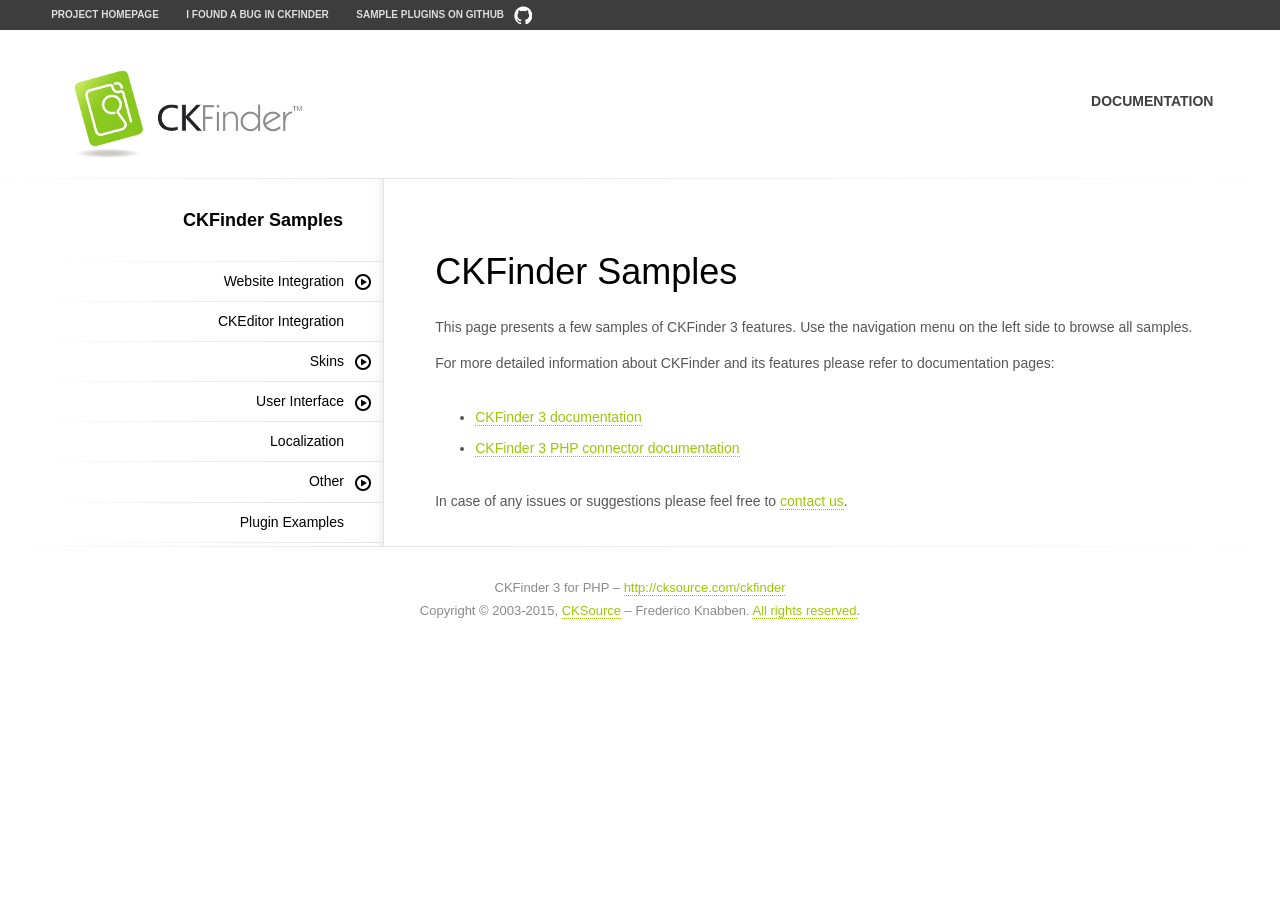
<file: lib/ckfinder/samples/index.html>
<!DOCTYPE html>
<!--
Copyright (c) 2007-2016, CKSource - Frederico Knabben. All rights reserved.
For licensing, see LICENSE.html or http://cksource.com/ckfinder/license
-->
<html>
<head>
	<meta charset="utf-8">
	<title>CKFinder 3 Samples</title>
	<meta name="viewport" content="width=device-width, initial-scale=1">
	<!--[if lt IE 9]>
	<script src="js/html5shiv.min.js"></script>
	<![endif]-->
	<link href="css/sample.css" rel="stylesheet">
<body>
<header class="header-a">
	<div class="grid-container">
		<h1 class="header-a-logo grid-width-30">
			<a href="index.html"><img src="img/logo.png" alt="CKFinder Logo"></a>
		</h1>
		<nav class="navigation-b grid-width-70">
			<ul>
				<li><a href="http://docs.cksource.com/ckfinder3/" class="button-a">Documentation</a></li>
			</ul>
		</nav>
	</div>
</header>
<main class="grid-container">
	<nav class="tree-a tree-a-layout grid-width-30">
		<h1>CKFinder Samples</h1>
		<h2>Website Integration</h2>
		<ul>
			<li><a href="widget.html">Widget</a></li>
			<li><a href="popups.html">Popup</a></li>
			<li><a href="modals.html">Modal</a></li>
			<li><a href="full-page.html">Full Page</a></li>
		</ul>
		<h2 class="tree-a-no-sub"><a href="ckeditor.html">CKEditor Integration</a></h2>
		<h2>Skins</h2>
		<ul>
			<li><a href="skins-moono.html">Moono</a></li>
			<li><a href="skins-jquery-mobile.html">jQuery Mobile</a></li>
		</ul>
		<h2>User Interface</h2>
		<ul>
			<li><a href="user-interface-default.html">Default</a></li>
			<li><a href="user-interface-compact.html">Compact</a></li>
			<li><a href="user-interface-mobile.html">Mobile</a></li>
			<li><a href="user-interface-listview.html">List View</a></li>
		</ul>
		<h2 class="tree-a-no-sub"><a href="localization.html">Localization</a></h2>
		<h2>Other</h2>
		<ul>
			<li><a href="other-read-only.html">Read-only Mode</a></li>
			<li><a href="other-custom-configuration.html">Custom Configuration</a></li>
		</ul>
		<h2 class="tree-a-no-sub"><a href="plugin-examples.html">Plugin Examples</a></h2>
	</nav>
	<section class="content grid-width-70">
		<h1>CKFinder Samples</h1>
		<p>This page presents a few samples of CKFinder 3 features. Use the navigation menu on the left side to browse all samples.</p>
		<p>For more detailed information about CKFinder and its features please refer to documentation pages:</p>
		<ul>
			<li><a href="http://docs.cksource.com/ckfinder3/">CKFinder 3 documentation</a></li>
			<li><a href="http://docs.cksource.com/ckfinder3-php/">CKFinder 3 PHP connector documentation</a></li>
		</ul>
		<p>In case of any issues or suggestions please feel free to <a href="http://cksource.com/contact">contact us</a>.</p>
	</section>
</main>
<footer class="footer-a grid-container">
	<div class="grid-container">
		<p class="grid-width-100">
			CKFinder 3 for PHP &ndash; <a href="http://cksource.com/ckfinder">http://cksource.com/ckfinder</a>
		</p>
		<p class="grid-width-100">
			Copyright &copy; 2003-2015, <a class="samples" href="http://cksource.com/">CKSource</a> &ndash; Frederico
			Knabben. <a href="http://cksource.com/ckfinder/license">All rights reserved</a>.
		</p>
	</div>
</footer>
<nav class="navigation-a">
	<div class="grid-container">
		<ul class="navigation-a-left grid-width-70">
			<li><a href="http://cksource.com/ckfinder">Project Homepage</a></li>
			<li class="global-is-mobile-hidden"><a href="https://github.com/ckfinder/ckfinder/issues">I found a bug in CKFinder</a></li>
			<li class="global-is-mobile-hidden"><a class="icon-pos-right icon-navigation-a-github" href="https://github.com/ckfinder/ckfinder-docs-samples">Sample Plugins on GitHub</a></li>
		</ul>
	</div>
</nav>

<script src="js/sf.js"></script>
<script src="js/tree-a.js"></script>

</body>
</html>
</file>
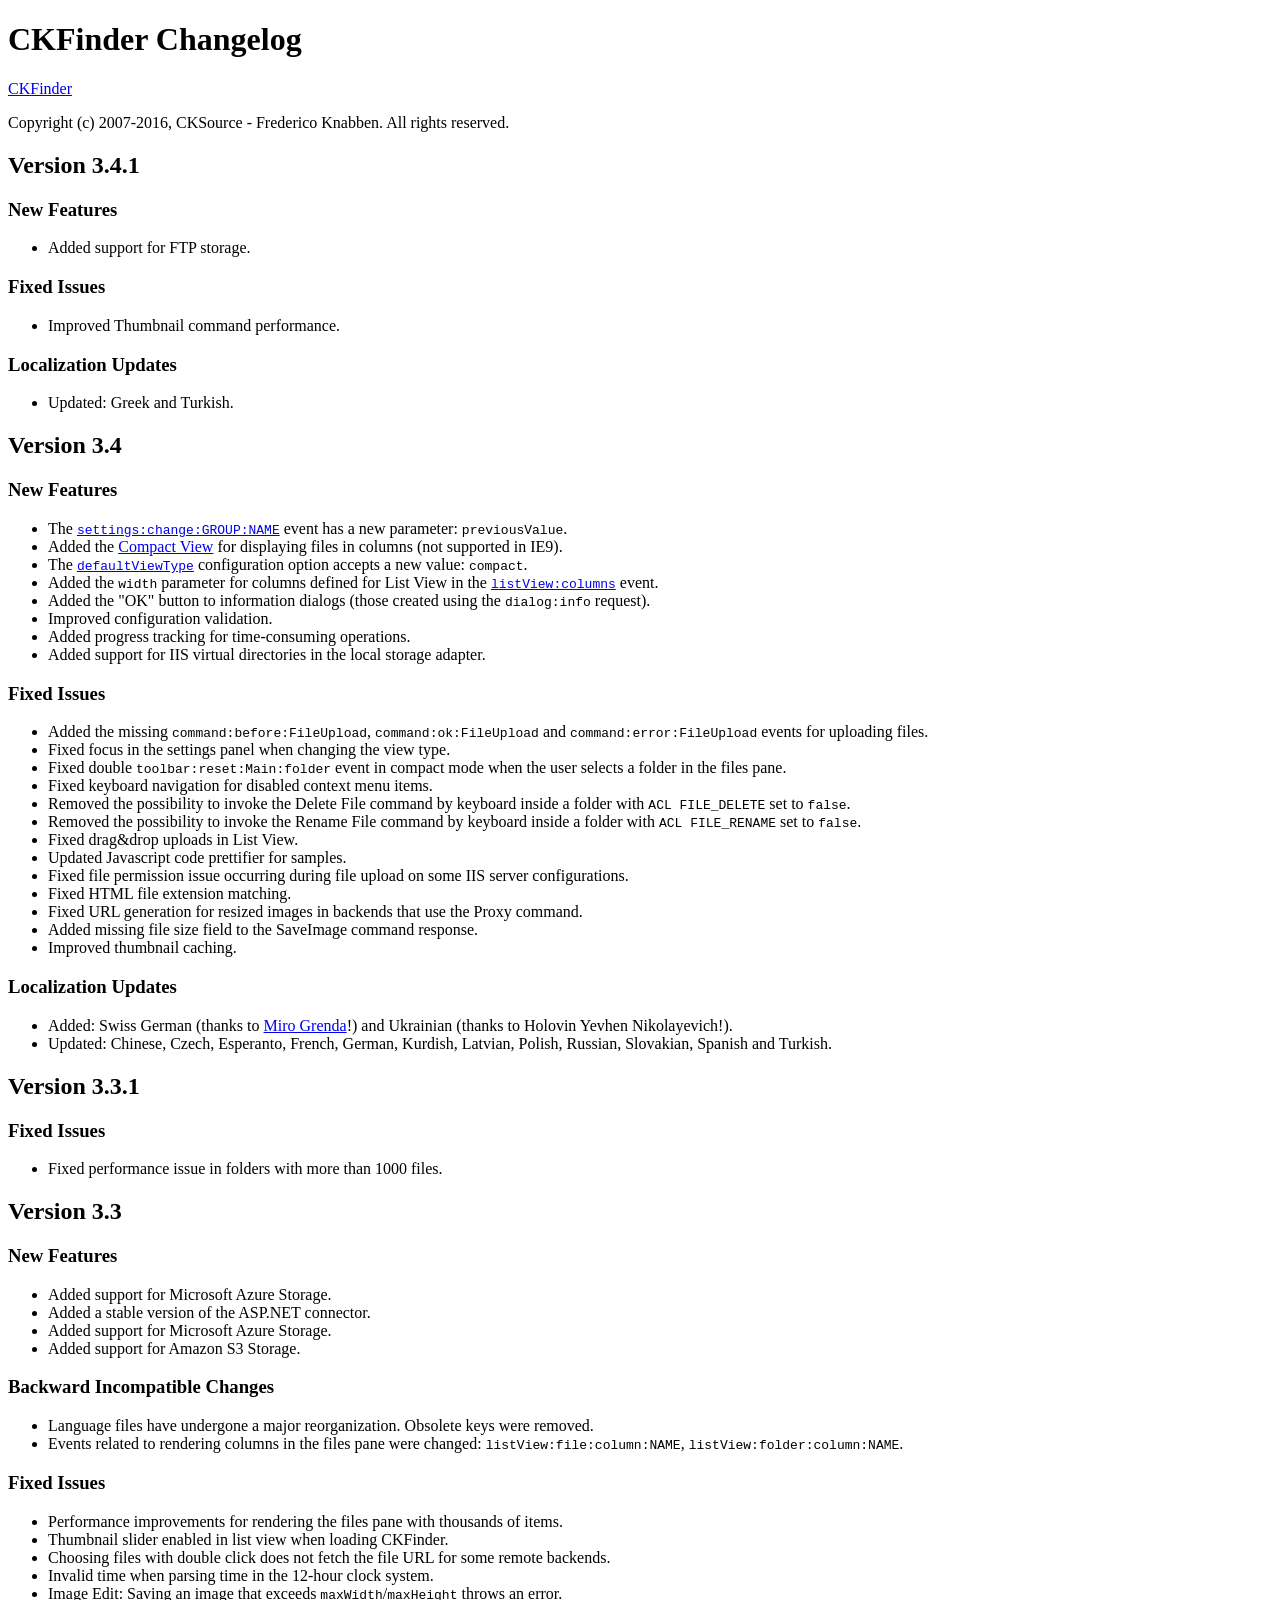
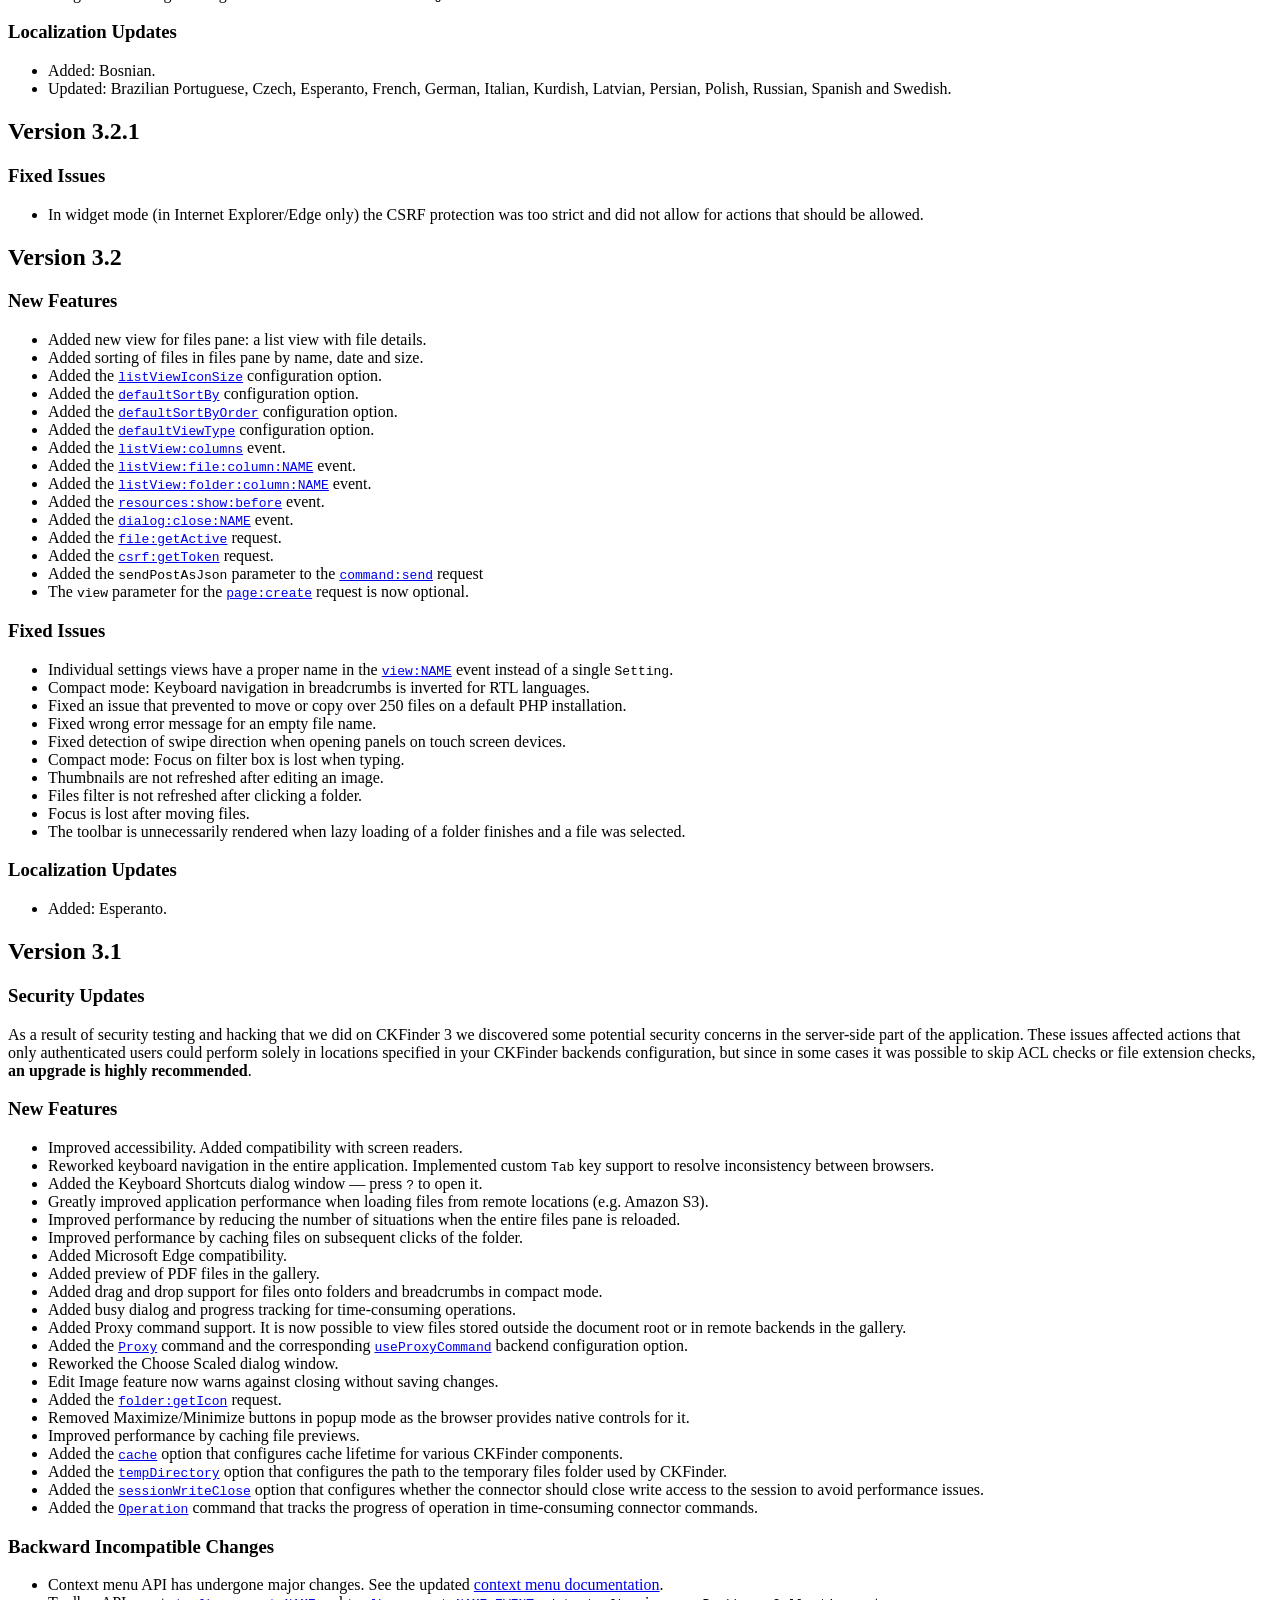
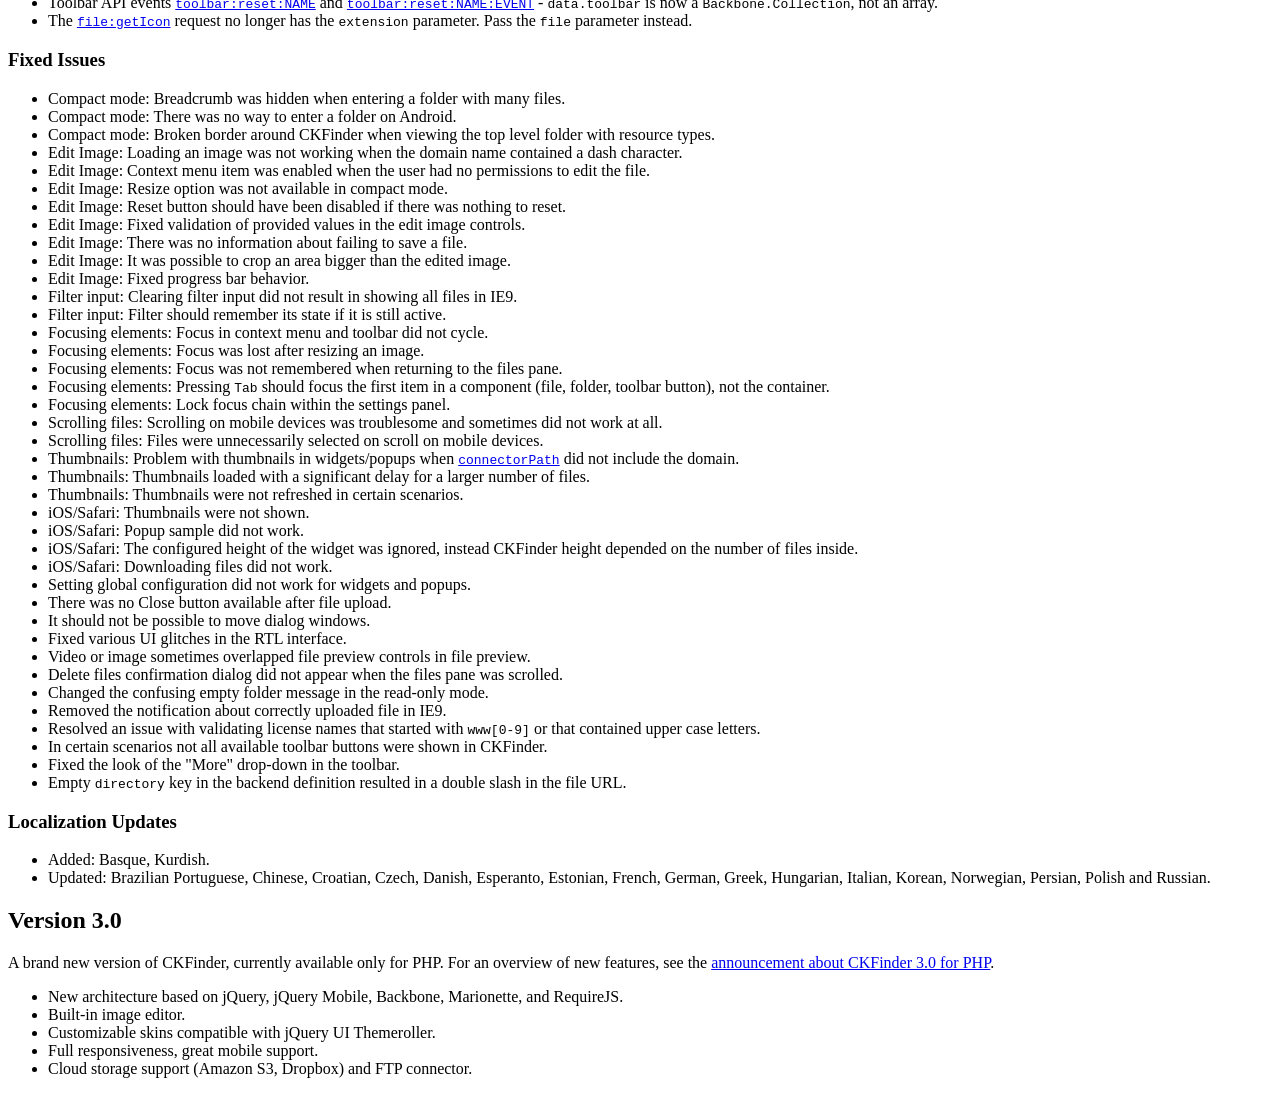
<file: lib/ckfinder/CHANGELOG.html>
<!DOCTYPE html>
<html lang="en">
<head>
	<meta charset="UTF-8">
	<title>CKFinder Changelog</title>
</head>
<body>
<h1 id="ckfinder-changelog">CKFinder Changelog</h1>
<p><a href="http://cksource.com/ckfinder">CKFinder</a></p>
<p>Copyright (c) 2007-2016, CKSource - Frederico Knabben. All rights reserved.</p>
<h2 id="version-3-4-1">Version 3.4.1</h2>
<h3 id="new-features">New Features</h3>
<ul>
<li class="net">Added support for FTP storage.</li></ul>
<h3 id="fixed-issues">Fixed Issues</h3>
<ul>
<li class="net">Improved Thumbnail command performance.</li></ul>
<h3 id="localization-updates">Localization Updates</h3>
<ul>
<li>Updated: Greek and Turkish.</li></ul>
<h2 id="version-3-4">Version 3.4</h2>
<h3 id="new-features">New Features</h3>
<ul>
<li>The <a href="http://docs.cksource.com/ckfinder3/#!/api/CKFinder.Application-event-settings_change_GROUP_NAME"><code>settings:change:GROUP:NAME</code></a> event has a new parameter: <code>previousValue</code>.</li><li>Added the <a href="https://cksource.com/ckfinder/demo#compact-ui">Compact View</a> for displaying files in columns (not supported in IE9).</li><li>The <a href="http://docs.cksource.com/ckfinder3/#!/api/CKFinder.Config-cfg-defaultViewType"><code>defaultViewType</code></a> configuration option accepts a new value: <code>compact</code>.</li><li>Added the <code>width</code> parameter for columns defined for List View in the <a href="http://docs.cksource.com/ckfinder3/#!/api/CKFinder.Application-event-listView_columns"><code>listView:columns</code></a> event.</li><li>Added the &quot;OK&quot; button to information dialogs (those created using the <code>dialog:info</code> request).</li><li class="net">Improved configuration validation.</li><li class="net">Added progress tracking for time-consuming operations.</li><li class="net">Added support for IIS virtual directories in the local storage adapter.</li></ul>
<h3 id="fixed-issues">Fixed Issues</h3>
<ul>
<li>Added the missing <code>command:before:FileUpload</code>, <code>command:ok:FileUpload</code> and <code>command:error:FileUpload</code> events for uploading files.</li><li>Fixed focus in the settings panel when changing the view type.</li><li>Fixed double <code>toolbar:reset:Main:folder</code> event in compact mode when the user selects a folder in the files pane.</li><li>Fixed keyboard navigation for disabled context menu items.</li><li>Removed the possibility to invoke the Delete File command by keyboard inside a folder with <code>ACL FILE_DELETE</code> set to <code>false</code>.</li><li>Removed the possibility to invoke the Rename File command by keyboard inside a folder with <code>ACL FILE_RENAME</code> set to <code>false</code>.</li><li>Fixed drag&amp;drop uploads in List View.</li><li>Updated Javascript code prettifier for samples.</li><li class="php">Fixed file permission issue occurring during file upload on some IIS server configurations.</li><li class="net">Fixed HTML file extension matching.</li><li class="net">Fixed URL generation for resized images in backends that use the Proxy command.</li><li class="net">Added missing file size field to the SaveImage command response.</li><li class="net">Improved thumbnail caching.</li></ul>
<h3 id="localization-updates">Localization Updates</h3>
<ul>
<li>Added: Swiss German (thanks to <a href="https://twitter.com/mirogrenda">Miro Grenda</a>!) and Ukrainian (thanks to Holovin Yevhen Nikolayevich!).</li><li>Updated: Chinese, Czech, Esperanto, French, German, Kurdish, Latvian, Polish, Russian, Slovakian, Spanish and Turkish.</li></ul>
<h2 id="version-3-3-1">Version 3.3.1</h2>
<h3 id="fixed-issues">Fixed Issues</h3>
<ul>
<li class="net">Fixed performance issue in folders with more than 1000 files.</li></ul>
<h2 id="version-3-3">Version 3.3</h2>
<h3 id="new-features">New Features</h3>
<ul>
<li class="php">Added support for Microsoft Azure Storage.</li><li class="net">Added a stable version of the ASP.NET connector.</li><li class="net">Added support for Microsoft Azure Storage.</li><li class="net">Added support for Amazon S3 Storage.</li></ul>
<h3 id="backward-incompatible-changes">Backward Incompatible Changes</h3>
<ul>
<li>Language files have undergone a major reorganization. Obsolete keys were removed.</li><li>Events related to rendering columns in the files pane were changed: <code>listView:file:column:NAME</code>, <code>listView:folder:column:NAME</code>.</li></ul>
<h3 id="fixed-issues">Fixed Issues</h3>
<ul>
<li>Performance improvements for rendering the files pane with thousands of items.</li><li>Thumbnail slider enabled in list view when loading CKFinder.</li><li>Choosing files with double click does not fetch the file URL for some remote backends.</li><li>Invalid time when parsing time in the 12-hour clock system.</li><li class="php">Image Edit: Saving an image that exceeds <code>maxWidth</code>/<code>maxHeight</code> throws an error.</li></ul>
<h3 id="localization-updates">Localization Updates</h3>
<ul>
<li>Added: Bosnian.</li><li>Updated: Brazilian Portuguese, Czech, Esperanto, French, German, Italian, Kurdish, Latvian, Persian, Polish, Russian, Spanish and Swedish.</li></ul>
<h2 id="version-3-2-1">Version 3.2.1</h2>
<h3 id="fixed-issues">Fixed Issues</h3>
<ul>
<li>In widget mode (in Internet Explorer/Edge only) the CSRF protection was too strict and did not allow for actions that should be allowed.</li></ul>
<h2 id="version-3-2">Version 3.2</h2>
<h3 id="new-features">New Features</h3>
<ul>
<li>Added new view for files pane: a list view with file details.</li><li>Added sorting of files in files pane by name, date and size.</li><li>Added the <a href="http://docs.cksource.com/ckfinder3/#!/api/CKFinder.Config-cfg-listViewIconSize"><code>listViewIconSize</code></a> configuration option.</li><li>Added the <a href="http://docs.cksource.com/ckfinder3/#!/api/CKFinder.Config-cfg-defaultSortBy"><code>defaultSortBy</code></a> configuration option.</li><li>Added the <a href="http://docs.cksource.com/ckfinder3/#!/api/CKFinder.Config-cfg-defaultSortByOrder"><code>defaultSortByOrder</code></a> configuration option.</li><li>Added the <a href="http://docs.cksource.com/ckfinder3/#!/api/CKFinder.Config-cfg-defaultViewType"><code>defaultViewType</code></a> configuration option.</li><li>Added the <a href="http://docs.cksource.com/ckfinder3/#!/api/CKFinder.Application-event-listView_columns"><code>listView:columns</code></a> event.</li><li>Added the <a href="http://docs.cksource.com/ckfinder3/#!/api/CKFinder.Application-event-listView_file_column_NAME"><code>listView:file:column:NAME</code></a> event.</li><li>Added the <a href="http://docs.cksource.com/ckfinder3/#!/api/CKFinder.Application-event-listView_folder_column_NAME"><code>listView:folder:column:NAME</code></a> event.</li><li>Added the <a href="http://docs.cksource.com/ckfinder3/#!/api/CKFinder.Application-event-resources_show_before"><code>resources:show:before</code></a> event.</li><li>Added the <a href="http://docs.cksource.com/ckfinder3/#!/api/CKFinder.Application-event-dialog_close_NAME"><code>dialog:close:NAME</code></a> event.</li><li>Added the <a href="http://docs.cksource.com/ckfinder3/#!/api/CKFinder.Application-request-file_getActive"><code>file:getActive</code></a> request.</li><li>Added the <a href="http://docs.cksource.com/ckfinder3/#!/api/CKFinder.Application-request-csrf_getToken"><code>csrf:getToken</code></a> request.</li><li>Added the <code>sendPostAsJson</code> parameter to the <a href="http://docs.cksource.com/ckfinder3/#!/api/CKFinder.Application-request-command_send"><code>command:send</code></a> request</li><li>The <code>view</code> parameter for the <a href="http://docs.cksource.com/ckfinder3/#!/api/CKFinder.Application-request-page_create"><code>page:create</code></a> request is now optional.</li></ul>
<h3 id="fixed-issues">Fixed Issues</h3>
<ul>
<li>Individual settings views have a proper name in the <a href="http://docs.cksource.com/ckfinder3/#!/api/CKFinder.Application-event-view_NAME"><code>view:NAME</code></a> event instead of a single <code>Setting</code>.</li><li>Compact mode: Keyboard navigation in breadcrumbs is inverted for RTL languages.</li><li>Fixed an issue that prevented to move or copy over 250 files on a default PHP installation.</li><li>Fixed wrong error message for an empty file name.</li><li>Fixed detection of swipe direction when opening panels on touch screen devices.</li><li>Compact mode: Focus on filter box is lost when typing.</li><li>Thumbnails are not refreshed after editing an image.</li><li>Files filter is not refreshed after clicking a folder.</li><li>Focus is lost after moving files.</li><li>The toolbar is unnecessarily rendered when lazy loading of a folder finishes and a file was selected.</li></ul>
<h3 id="localization-updates">Localization Updates</h3>
<ul>
<li>Added: Esperanto.</li></ul>
<h2 id="version-3-1">Version 3.1</h2>
<h3 id="security-updates">Security Updates</h3>
<p>As a result of security testing and hacking that we did on CKFinder 3 we discovered some potential security concerns in the server-side part of the application.
These issues affected actions that only authenticated users could perform solely in locations specified in your CKFinder backends configuration, but since
in some cases it was possible to skip ACL checks or file extension checks, <strong>an upgrade is highly recommended</strong>.</p>
<h3 id="new-features">New Features</h3>
<ul>
<li>Improved accessibility. Added compatibility with screen readers.</li><li>Reworked keyboard navigation in the entire application. Implemented custom <kbd>Tab</kbd> key support to resolve inconsistency between browsers.</li><li>Added the Keyboard Shortcuts dialog window &mdash; press <kbd>?</kbd> to open it.</li><li>Greatly improved application performance when loading files from remote locations (e.g. Amazon S3).</li><li>Improved performance by reducing the number of situations when the entire files pane is reloaded.</li><li>Improved performance by caching files on subsequent clicks of the folder.</li><li>Added Microsoft Edge compatibility.</li><li>Added preview of PDF files in the gallery.</li><li>Added drag and drop support for files onto folders and breadcrumbs in compact mode.</li><li>Added busy dialog and progress tracking for time-consuming operations.</li><li>Added Proxy command support. It is now possible to view files stored outside the document root or in remote backends in the gallery.</li><li class="php">Added the <a href="http://docs.cksource.com/ckfinder3-php/commands.html#command_proxy"><code>Proxy</code></a> command and the corresponding <a href="http://docs.cksource.com/ckfinder3-php/configuration.html#backend_option_useProxyCommand"><code>useProxyCommand</code></a> backend configuration option.</li><li>Reworked the Choose Scaled dialog window.</li><li>Edit Image feature now warns against closing without saving changes.</li><li>Added the <a href="http://docs.cksource.com/ckfinder3/#!/api/CKFinder.Application-request-folder_getIcon"><code>folder:getIcon</code></a> request.</li><li>Removed Maximize/Minimize buttons in popup mode as the browser provides native controls for it.</li><li class="php">Improved performance by caching file previews.</li><li class="php">Added the <a href="http://docs.cksource.com/ckfinder3-php/configuration.html#configuration_options_cache"><code>cache</code></a> option that configures cache lifetime for various CKFinder components.</li><li class="php">Added the <a href="http://docs.cksource.com/ckfinder3-php/configuration.html#configuration_options_tempDirectory"><code>tempDirectory</code></a> option that configures the path to the temporary files folder used by CKFinder.</li><li class="php">Added the <a href="http://docs.cksource.com/ckfinder3-php/configuration.html#configuration_options_sessionWriteClose"><code>sessionWriteClose</code></a> option that configures whether the connector should close write access to the session to avoid performance issues.</li><li class="php">Added the <a href="http://docs.cksource.com/ckfinder3-php/commands.html#command_operation"><code>Operation</code></a> command that tracks the progress of operation in time-consuming connector commands.</li></ul>
<h3 id="backward-incompatible-changes">Backward Incompatible Changes</h3>
<ul>
<li>Context menu API has undergone major changes. See the updated <a href="http://docs.cksource.com/ckfinder3/#!/guide/dev_contextmenu-section-ckfinder-3.1%2B">context menu documentation</a>.</li><li>Toolbar API events <a href="http://docs.cksource.com/ckfinder3/#!/api/CKFinder.Application-event-toolbar_reset_NAME"><code>toolbar:reset:NAME</code></a> and <a href="http://docs.cksource.com/ckfinder3/#!/api/CKFinder.Application-event-toolbar_reset_NAME_EVENT"><code>toolbar:reset:NAME:EVENT</code></a> - <code>data.toolbar</code> is now a <code>Backbone.Collection</code>, not an array.</li><li>The <a href="http://docs.cksource.com/ckfinder3/#!/api/CKFinder.Application-request-file_getIcon"><code>file:getIcon</code></a> request no longer has the <code>extension</code> parameter. Pass the <code>file</code> parameter instead.</li></ul>
<h3 id="fixed-issues">Fixed Issues</h3>
<ul>
<li>Compact mode: Breadcrumb was hidden when entering a folder with many files.</li><li>Compact mode: There was no way to enter a folder on Android.</li><li>Compact mode: Broken border around CKFinder when viewing the top level folder with resource types.</li><li>Edit Image: Loading an image was not working when the domain name contained a dash character.</li><li>Edit Image: Context menu item was enabled when the user had no permissions to edit the file.</li><li>Edit Image: Resize option was not available in compact mode.</li><li>Edit Image: Reset button should have been disabled if there was nothing to reset.</li><li>Edit Image: Fixed validation of provided values in the edit image controls.</li><li>Edit Image: There was no information about failing to save a file.</li><li>Edit Image: It was possible to crop an area bigger than the edited image.</li><li>Edit Image: Fixed progress bar behavior.</li><li>Filter input: Clearing filter input did not result in showing all files in IE9.</li><li>Filter input: Filter should remember its state if it is still active.</li><li>Focusing elements: Focus in context menu and toolbar did not cycle.</li><li>Focusing elements: Focus was lost after resizing an image.</li><li>Focusing elements: Focus was not remembered when returning to the files pane.</li><li>Focusing elements: Pressing <kbd>Tab</kbd> should focus the first item in a component (file, folder, toolbar button), not the container.</li><li>Focusing elements: Lock focus chain within the settings panel.</li><li>Scrolling files: Scrolling on mobile devices was troublesome and sometimes did not work at all.</li><li>Scrolling files: Files were unnecessarily selected on scroll on mobile devices.</li><li>Thumbnails: Problem with thumbnails in widgets/popups when <a href="http://docs.cksource.com/ckfinder3/#!/api/CKFinder.Config-cfg-connectorPath"><code>connectorPath</code></a> did not include the domain.</li><li>Thumbnails: Thumbnails loaded with a significant delay for a larger number of files.</li><li>Thumbnails: Thumbnails were not refreshed in certain scenarios.</li><li>iOS/Safari: Thumbnails were not shown.</li><li>iOS/Safari: Popup sample did not work.</li><li>iOS/Safari: The configured height of the widget was ignored, instead CKFinder height depended on the number of files inside.</li><li>iOS/Safari: Downloading files did not work.</li><li>Setting global configuration did not work for widgets and popups.</li><li>There was no Close button available after file upload.</li><li>It should not be possible to move dialog windows.</li><li>Fixed various UI glitches in the RTL interface.</li><li>Video or image sometimes overlapped file preview controls in file preview.</li><li>Delete files confirmation dialog did not appear when the files pane was scrolled.</li><li>Changed the confusing empty folder message in the read-only mode.</li><li>Removed the notification about correctly uploaded file in IE9.</li><li>Resolved an issue with validating license names that started with <code>www[0-9]</code> or that contained upper case letters.</li><li>In certain scenarios not all available toolbar buttons were shown in CKFinder.</li><li>Fixed the look of the &quot;More&quot; drop-down in the toolbar.</li><li class="php">Empty <code>directory</code> key in the backend definition resulted in a double slash in the file URL.</li></ul>
<h3 id="localization-updates">Localization Updates</h3>
<ul>
<li>Added: Basque, Kurdish.</li><li>Updated: Brazilian Portuguese, Chinese, Croatian, Czech, Danish, Esperanto, Estonian, French, German, Greek, Hungarian, Italian, Korean, Norwegian, Persian, Polish and Russian.</li></ul>
<h2 id="version-3-0">Version 3.0</h2>
<p>A brand new version of CKFinder, currently available only for PHP. For an overview of new features, see the <a href="http://cksource.com/blog/CKFinder-3.0-for-PHP-Released">announcement about CKFinder 3.0 for PHP</a>.</p>
<ul>
<li>New architecture based on jQuery, jQuery Mobile, Backbone, Marionette, and RequireJS.</li><li>Built-in image editor.</li><li>Customizable skins compatible with jQuery UI Themeroller.</li><li>Full responsiveness, great mobile support.</li><li>Cloud storage support (Amazon S3, Dropbox) and FTP connector.</li></ul>

</body>
</html>
</file>
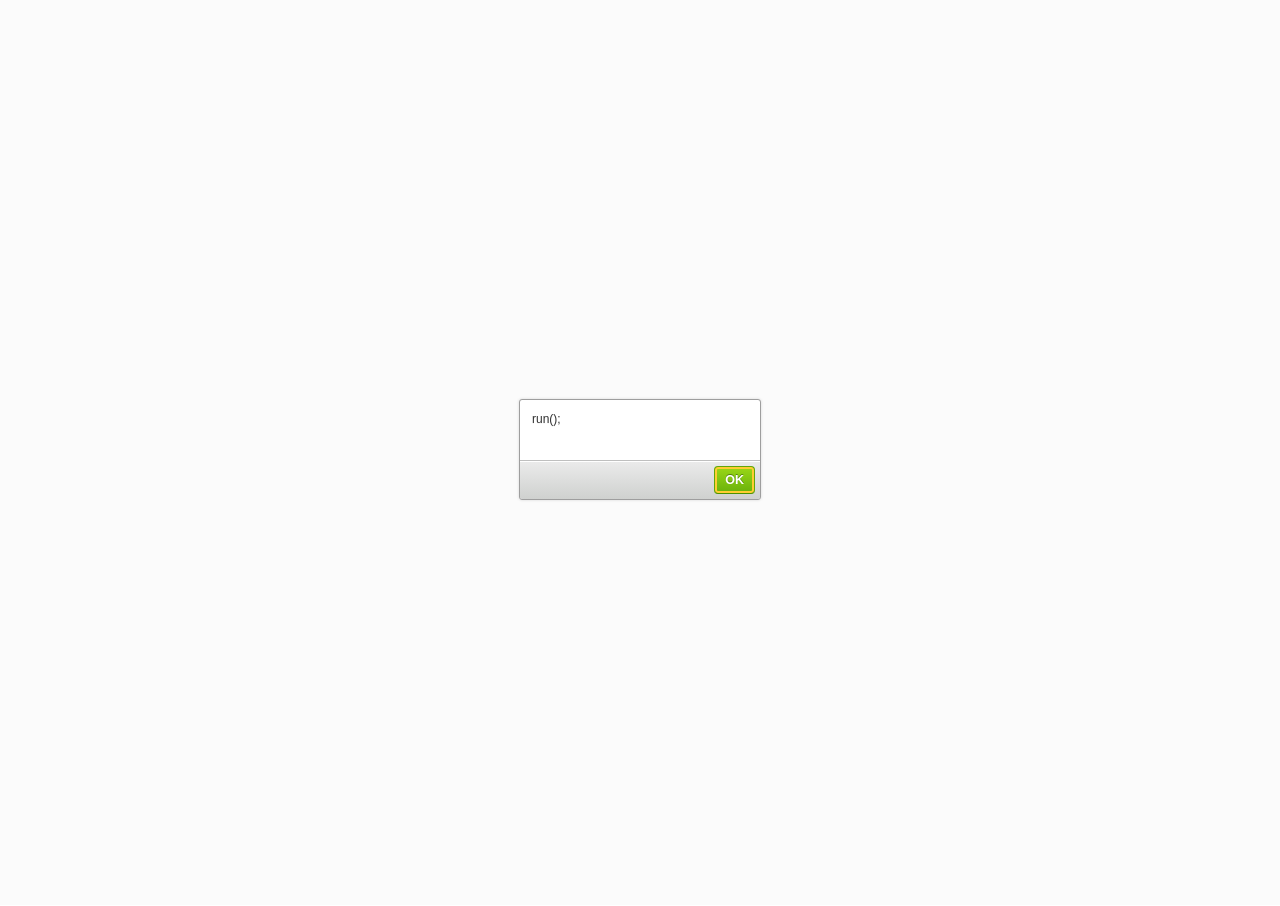
<file: lib/ckfinder/ckfinder.html>
<!DOCTYPE html>
<!--
Copyright (c) 2007-2016, CKSource - Frederico Knabben. All rights reserved.
For licensing, see LICENSE.html or http://cksource.com/ckfinder/license
-->
<html>
<head>
	<meta charset="utf-8">
	<meta name="viewport" content="width=device-width,initial-scale=1,user-scalable=no">
	<title>CKFinder 3 - File Browser</title>
</head>
<body>

<script src="ckfinder.js"></script>
<script>
	CKFinder.start();
</script>

</body>
</html>
</file>
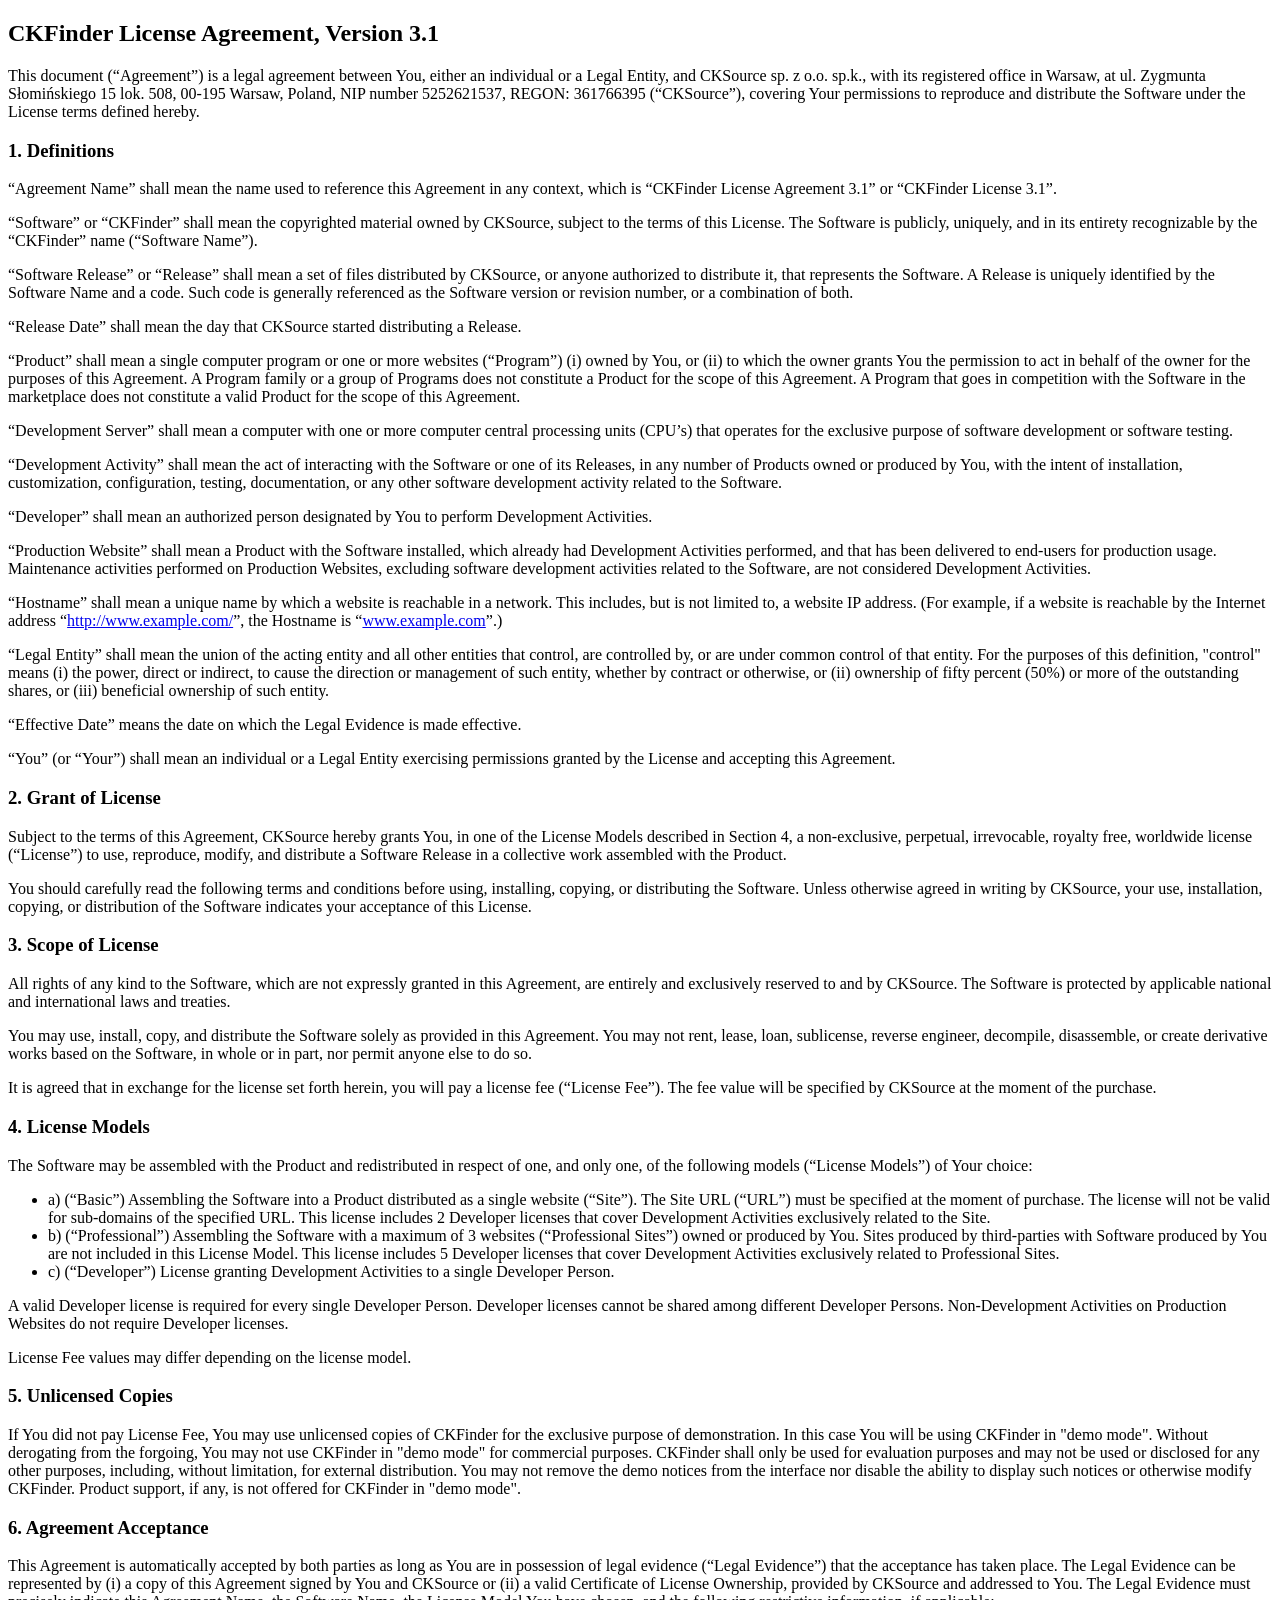
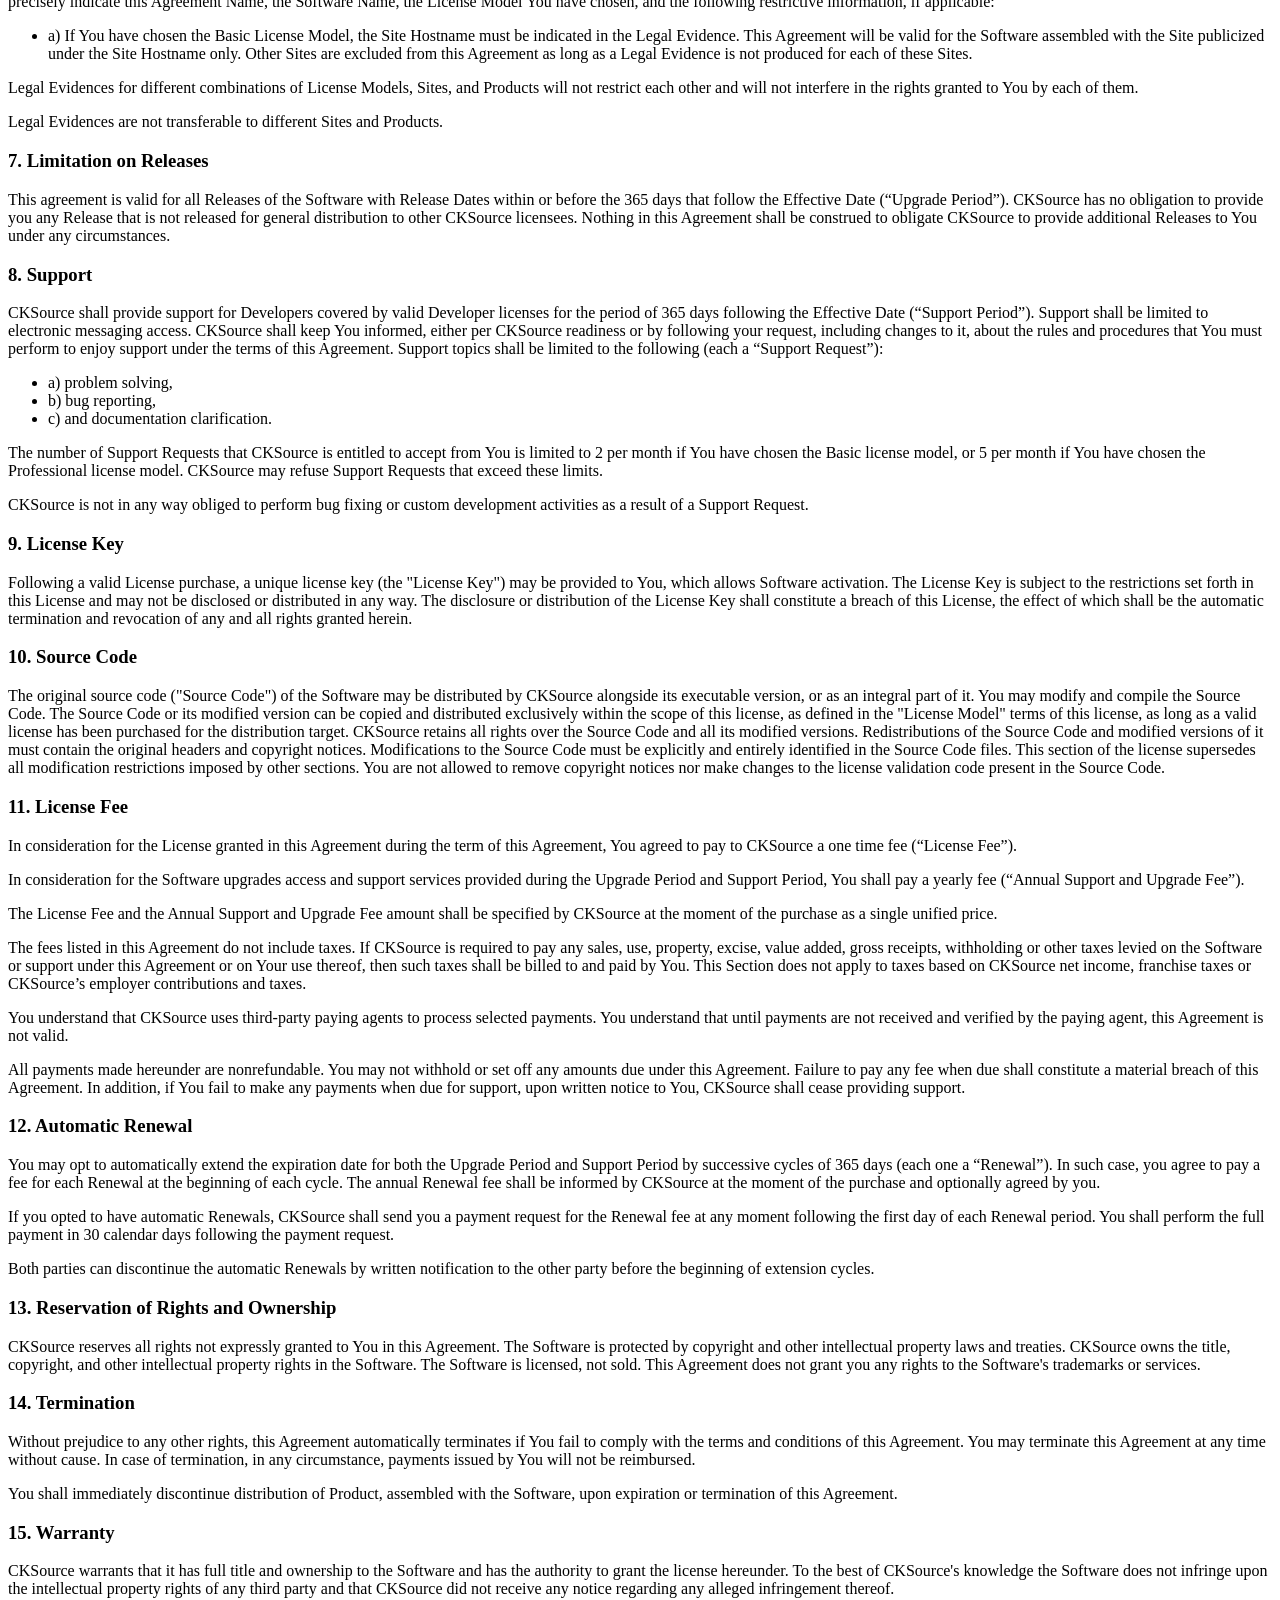
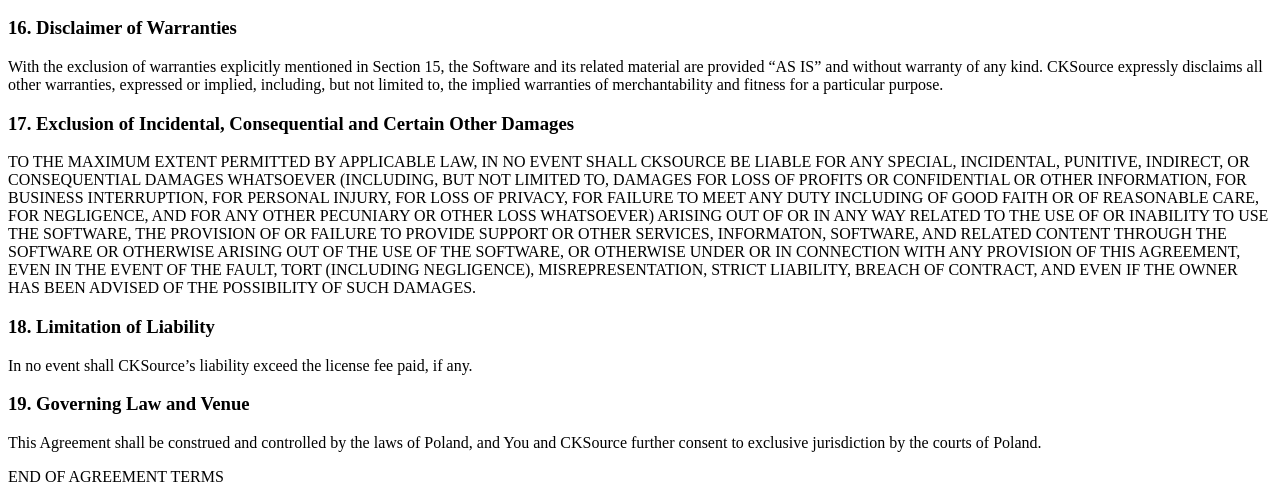
<file: lib/ckfinder/LICENSE.html>
<!DOCTYPE html>
<html lang="en">
<head>
	<meta charset="UTF-8">
	<title>CKFinder License</title>
</head>
<body>
<h2>CKFinder License Agreement, Version 3.1</h2>

<p>This document (&ldquo;Agreement&rdquo;) is a legal agreement between You, either an individual or a Legal Entity, and
	CKSource sp. z o.o. sp.k., with its registered office in Warsaw, at ul. Zygmunta Słomińskiego 15 lok. 508, 00-195
	Warsaw, Poland, NIP number 5252621537, REGON: 361766395 (&ldquo;CKSource&rdquo;), covering Your permissions to
	reproduce and distribute the Software under the License terms defined hereby.</p>

<h3>1. Definitions</h3>

<p>&ldquo;Agreement Name&rdquo; shall mean the name used to reference this Agreement in any context, which
	is &ldquo;CKFinder License Agreement 3.1&rdquo; or &ldquo;CKFinder License 3.1&rdquo;.</p>

<p>&ldquo;Software&rdquo; or &ldquo;CKFinder&rdquo; shall mean the copyrighted material owned by CKSource,
	subject to the terms of this License. The Software is publicly, uniquely, and in its entirety recognizable
	by the &ldquo;CKFinder&rdquo; name (&ldquo;Software Name&rdquo;).</p>

<p>&ldquo;Software Release&rdquo; or &ldquo;Release&rdquo; shall mean a set of files distributed by CKSource, or
	anyone authorized to distribute it, that represents the Software. A Release is uniquely identified by the
	Software Name and a code. Such code is generally referenced as the Software version or revision number, or a
	combination of both.</p>

<p>&ldquo;Release Date&rdquo; shall mean the day that CKSource started distributing a Release.</p>

<p>&ldquo;Product&rdquo; shall mean a single computer program or one or more websites (&ldquo;Program&rdquo;)
	(i) owned by You, or (ii) to which the owner grants You the permission to act in behalf of the owner for the
	purposes of this Agreement. A Program family or a group of Programs does not constitute a Product for the
	scope of this Agreement. A Program that goes in competition with the Software in the marketplace does not
	constitute a valid Product for the scope of this Agreement.</p>

<p>&ldquo;Development Server&rdquo; shall mean a computer with one or more computer central processing units
	(CPU&rsquo;s) that operates for the exclusive purpose of software development or software testing.</p>

<p>&ldquo;Development Activity&rdquo; shall mean the act of interacting with the Software or one of its
	Releases, in any number of Products owned or produced by You, with the intent of installation,
	customization, configuration, testing, documentation, or any other software development activity related to
	the Software.</p>

<p>&ldquo;Developer&rdquo; shall mean an authorized person designated by You to perform Development
	Activities.</p>

<p>&ldquo;Production Website&rdquo; shall mean a Product with the Software installed, which already had
	Development Activities performed, and that has been delivered to end-users for production usage. Maintenance
	activities performed on Production Websites, excluding software development activities related to the
	Software, are not considered Development Activities.</p>

<p>&ldquo;Hostname&rdquo; shall mean a unique name by which a website is reachable in a network. This includes,
	but is not limited to, a website IP address. (For example, if a website is reachable by the Internet
	address &ldquo;<a href="http://www.example.com/">http://www.example.com/</a>&rdquo;, the Hostname
	is &ldquo;<a href="http://www.example.com/">www.example.com</a>&rdquo;.)</p>

<p>&ldquo;Legal Entity&rdquo; shall mean the union of the acting entity and all other entities that control, are
	controlled by, or are under common control of that entity. For the purposes of this definition, &quot;control&quot;
	means (i) the power, direct or indirect, to cause the direction or management of such entity, whether by
	contract or otherwise, or (ii) ownership of fifty percent (50%) or more of the outstanding shares, or (iii)
	beneficial ownership of such entity.</p>

<p>&ldquo;Effective Date&rdquo; means the date on which the Legal Evidence is made effective.</p>

<p>&ldquo;You&rdquo; (or &ldquo;Your&rdquo;) shall mean an individual or a Legal Entity exercising permissions
	granted by the License and accepting this Agreement.</p>

<h3>2. Grant of License</h3>

<p>Subject to the terms of this Agreement, CKSource hereby grants You, in one of the License Models described in
	Section 4, a non-exclusive, perpetual, irrevocable, royalty free, worldwide license (&ldquo;License&rdquo;)
	to use, reproduce, modify, and distribute a Software Release in a collective work assembled with the
	Product.</p>

<p>You should carefully read the following terms and conditions before using, installing, copying, or
	distributing the Software. Unless otherwise agreed in writing by CKSource, your use, installation, copying,
	or distribution of the Software indicates your acceptance of this License.</p>

<h3>3. Scope of License</h3>

<p>All rights of any kind to the Software, which are not expressly granted in this Agreement, are entirely and
	exclusively reserved to and by CKSource. The Software is protected by applicable national and international
	laws and treaties.</p>

<p>You may use, install, copy, and distribute the Software solely as provided in this Agreement. You may not
	rent, lease, loan, sublicense, reverse engineer, decompile, disassemble, or create derivative works based on
	the Software, in whole or in part, nor permit anyone else to do so.</p>

<p>It is agreed that in exchange for the license set forth herein, you will pay a license fee (&ldquo;License
	Fee&rdquo;). The fee value will be specified by CKSource at the moment of the purchase.</p>

<h3>4. License Models</h3>

<p>The Software may be assembled with the Product and redistributed in respect of one, and only one, of the
	following models (&ldquo;License Models&rdquo;) of Your choice:</p>

<ul>
	<li>a)&nbsp;(&ldquo;Basic&rdquo;) Assembling the Software into a Product distributed as a single website (&ldquo;Site&rdquo;).
		The Site URL (&ldquo;URL&rdquo;) must be specified at the moment of purchase. The license will not be
		valid for sub-domains of the specified URL. This license includes 2 Developer licenses that cover
		Development Activities exclusively related to the Site.
	</li>
	<li>b)&nbsp;(&ldquo;Professional&rdquo;) Assembling the Software with a maximum of 3 websites (&ldquo;Professional
		Sites&rdquo;) owned or produced by You. Sites produced by third-parties with Software produced by You
		are not included in this License Model. This license includes 5 Developer licenses that cover
		Development Activities exclusively related to Professional Sites.
	</li>
	<li>c)&nbsp;(&ldquo;Developer&rdquo;) License granting Development Activities to a single Developer
		Person.
	</li>
</ul>

<p>A valid Developer license is required for every single Developer Person. Developer licenses cannot be shared
	among different Developer Persons. Non-Development Activities on Production Websites do not require
	Developer licenses.</p>

<p>License Fee values may differ depending on the license model.</p>

<h3>5. Unlicensed Copies</h3>

<p>If You did not pay License Fee, You may use unlicensed copies of CKFinder for the exclusive purpose of
	demonstration. In this case You will be using CKFinder in &quot;demo mode&quot;. Without derogating from the
	forgoing, You may not use CKFinder in &quot;demo mode&quot; for commercial purposes. CKFinder shall only be
	used for evaluation purposes and may not be used or disclosed for any other purposes, including, without
	limitation, for external distribution. You may not remove the demo notices from the interface nor disable
	the ability to display such notices or otherwise modify CKFinder. Product support, if any, is not offered
	for CKFinder in &quot;demo mode&quot;.</p>

<h3>6. Agreement Acceptance</h3>

<p>This Agreement is automatically accepted by both parties as long as You are in possession of legal evidence (&ldquo;Legal
	Evidence&rdquo;) that the acceptance has taken place. The Legal Evidence can be represented by (i) a copy of
	this Agreement signed by You and CKSource or (ii) a valid Certificate of License Ownership, provided by
	CKSource and addressed to You. The Legal Evidence must precisely indicate this Agreement Name, the Software
	Name, the License Model You have chosen, and the following restrictive information, if applicable:</p>

<ul>
	<li>a)&nbsp;If You have chosen the Basic License Model, the Site Hostname must be indicated in the Legal
		Evidence. This Agreement will be valid for the Software assembled with the Site publicized under the
		Site Hostname only. Other Sites are excluded from this Agreement as long as a Legal Evidence is not
		produced for each of these Sites.
	</li>
</ul>

<p>Legal Evidences for different combinations of License Models, Sites, and Products will not restrict each
	other and will not interfere in the rights granted to You by each of them.</p>

<p>Legal Evidences are not transferable to different Sites and Products.</p>

<h3>7. Limitation on Releases</h3>

<p>This agreement is valid for all Releases of the Software with Release Dates within or before the 365 days
	that follow the Effective Date (&ldquo;Upgrade Period&rdquo;). CKSource has no obligation to provide you any
	Release that is not released for general distribution to other CKSource licensees. Nothing in this Agreement
	shall be construed to obligate CKSource to provide additional Releases to You under any circumstances.</p>

<h3>8. Support</h3>

<p>CKSource shall provide support for Developers covered by valid Developer licenses for the period of 365 days
	following the Effective Date (&ldquo;Support Period&rdquo;). Support shall be limited to electronic
	messaging access. CKSource shall keep You informed, either per CKSource readiness or by following your
	request, including changes to it, about the rules and procedures that You must perform to enjoy support
	under the terms of this Agreement. Support topics shall be limited to the following (each a &ldquo;Support
	Request&rdquo;):</p>

<ul>
	<li>a)&nbsp;problem solving,</li>
	<li>b)&nbsp;bug reporting,</li>
	<li>c)&nbsp;and documentation clarification.</li>
</ul>

<p>The number of Support Requests that CKSource is entitled to accept from You is limited to 2 per month if You
	have chosen the Basic license model, or 5 per month if You have chosen the Professional license model.
	CKSource may refuse Support Requests that exceed these limits.</p>

<p>CKSource is not in any way obliged to perform bug fixing or custom development activities as a result of a
	Support Request.</p>

<h3>9. License Key</h3>

<p>Following a valid License purchase, a unique license key (the &quot;License Key&quot;) may be provided to
	You, which allows Software activation. The License Key is subject to the restrictions set forth in this
	License and may not be disclosed or distributed in any way. The disclosure or distribution of the License
	Key shall constitute a breach of this License, the effect of which shall be the automatic termination and
	revocation of any and all rights granted herein.</p>

<h3>10. Source Code</h3>

<p>The original source code (&quot;Source Code&quot;) of the Software may be distributed by CKSource alongside
	its executable version, or as an integral part of it. You may modify and compile the Source Code. The Source
	Code or its modified version can be copied and distributed exclusively within the scope of this license, as
	defined in the &quot;License Model&quot; terms of this license, as long as a valid license has been
	purchased for the distribution target. CKSource retains all rights over the Source Code and all its modified
	versions. Redistributions of the Source Code and modified versions of it must contain the original headers
	and copyright notices. Modifications to the Source Code must be explicitly and entirely identified in the
	Source Code files. This section of the license supersedes all modification restrictions imposed by other
	sections. You are not allowed to remove copyright notices nor make changes to the license validation code
	present in the Source Code.</p>

<h3>11. License Fee</h3>

<p>In consideration for the License granted in this Agreement during the term of this Agreement, You agreed to
	pay to CKSource a one time fee (&ldquo;License Fee&rdquo;).</p>

<p>In consideration for the Software upgrades access and support services provided during the Upgrade Period and
	Support Period, You shall pay a yearly fee (&ldquo;Annual Support and Upgrade Fee&rdquo;).</p>

<p>The License Fee and the Annual Support and Upgrade Fee amount shall be specified by CKSource at the moment of
	the purchase as a single unified price.</p>

<p>The fees listed in this Agreement do not include taxes. If CKSource is required to pay any sales, use,
	property, excise, value added, gross receipts, withholding or other taxes levied on the Software or support
	under this Agreement or on Your use thereof, then such taxes shall be billed to and paid by You. This
	Section does not apply to taxes based on CKSource net income, franchise taxes or CKSource&rsquo;s employer
	contributions and taxes.</p>

<p>You understand that CKSource uses third-party paying agents to process selected payments. You understand that
	until payments are not received and verified by the paying agent, this Agreement is not valid.</p>

<p>All payments made hereunder are nonrefundable. You may not withhold or set off any amounts due under this
	Agreement. Failure to pay any fee when due shall constitute a material breach of this Agreement. In
	addition, if You fail to make any payments when due for support, upon written notice to You, CKSource shall
	cease providing support.</p>

<h3>12. Automatic Renewal</h3>

<p>You may opt to automatically extend the expiration date for both the Upgrade Period and Support Period by
	successive cycles of 365 days (each one a &ldquo;Renewal&rdquo;). In such case, you agree to pay a fee for
	each Renewal at the beginning of each cycle. The annual Renewal fee shall be informed by CKSource at the
	moment of the purchase and optionally agreed by you.</p>

<p>If you opted to have automatic Renewals, CKSource shall send you a payment request for the Renewal fee at any
	moment following the first day of each Renewal period. You shall perform the full payment in 30 calendar
	days following the payment request.</p>

<p>Both parties can discontinue the automatic Renewals by written notification to the other party before the
	beginning of extension cycles.</p>

<h3>13. Reservation of Rights and Ownership</h3>

<p>CKSource reserves all rights not expressly granted to You in this Agreement. The Software is protected by
	copyright and other intellectual property laws and treaties. CKSource owns the title, copyright, and other
	intellectual property rights in the Software. The Software is licensed, not sold. This Agreement does not
	grant you any rights to the Software&#39;s trademarks or services.</p>

<h3>14. Termination</h3>

<p>Without prejudice to any other rights, this Agreement automatically terminates if You fail to comply with the
	terms and conditions of this Agreement. You may terminate this Agreement at any time without cause. In case
	of termination, in any circumstance, payments issued by You will not be reimbursed.</p>

<p>You shall immediately discontinue distribution of Product, assembled with the Software, upon expiration or
	termination of this Agreement.</p>

<h3>15. Warranty</h3>

<p>CKSource warrants that it has full title and ownership to the Software and has the authority to grant the
	license hereunder. To the best of CKSource&#39;s knowledge the Software does not infringe upon the
	intellectual property rights of any third party and that CKSource did not receive any notice regarding any
	alleged infringement thereof.</p>

<h3>16. Disclaimer of Warranties</h3>

<p>With the exclusion of warranties explicitly mentioned in Section 15, the Software and its related material
	are provided &ldquo;AS IS&rdquo; and without warranty of any kind. CKSource expressly disclaims all other
	warranties, expressed or implied, including, but not limited to, the implied warranties of merchantability
	and fitness for a particular purpose.</p>

<h3>17. Exclusion of Incidental, Consequential and Certain Other Damages</h3>

<p>TO THE MAXIMUM EXTENT PERMITTED BY APPLICABLE LAW, IN NO EVENT SHALL CKSOURCE BE LIABLE FOR ANY SPECIAL,
	INCIDENTAL, PUNITIVE, INDIRECT, OR CONSEQUENTIAL DAMAGES WHATSOEVER (INCLUDING, BUT NOT LIMITED TO, DAMAGES
	FOR LOSS OF PROFITS OR CONFIDENTIAL OR OTHER INFORMATION, FOR BUSINESS INTERRUPTION, FOR PERSONAL INJURY,
	FOR LOSS OF PRIVACY, FOR FAILURE TO MEET ANY DUTY INCLUDING OF GOOD FAITH OR OF REASONABLE CARE, FOR
	NEGLIGENCE, AND FOR ANY OTHER PECUNIARY OR OTHER LOSS WHATSOEVER) ARISING OUT OF OR IN ANY WAY RELATED TO
	THE USE OF OR INABILITY TO USE THE SOFTWARE, THE PROVISION OF OR FAILURE TO PROVIDE SUPPORT OR OTHER
	SERVICES, INFORMATON, SOFTWARE, AND RELATED CONTENT THROUGH THE SOFTWARE OR OTHERWISE ARISING OUT OF THE USE
	OF THE SOFTWARE, OR OTHERWISE UNDER OR IN CONNECTION WITH ANY PROVISION OF THIS AGREEMENT, EVEN IN THE EVENT
	OF THE FAULT, TORT (INCLUDING NEGLIGENCE), MISREPRESENTATION, STRICT LIABILITY, BREACH OF CONTRACT, AND EVEN
	IF THE OWNER HAS BEEN ADVISED OF THE POSSIBILITY OF SUCH DAMAGES.</p>

<h3>18. Limitation of Liability</h3>

<p>In no event shall CKSource&rsquo;s liability exceed the license fee paid, if any.</p>

<h3>19. Governing Law and Venue</h3>

<p>This Agreement shall be construed and controlled by the laws of Poland, and You and CKSource further consent
	to exclusive jurisdiction by the courts of Poland.</p>

<p>END OF AGREEMENT TERMS</p>

</body>
</html>
</file>
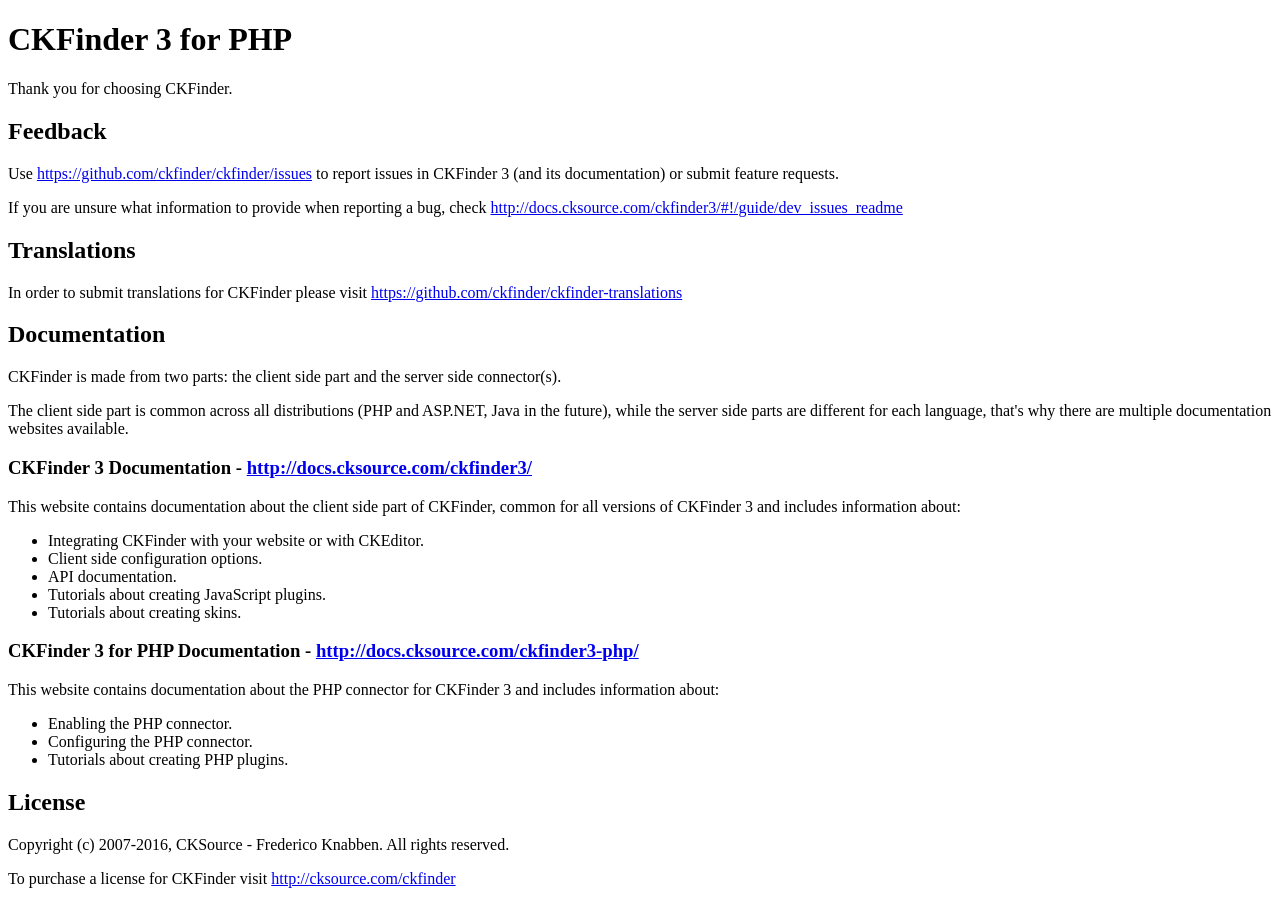
<file: lib/ckfinder/README.html>
<!DOCTYPE html>
<html lang="en">
<head>
	<meta charset="UTF-8">
	<title>CKFinder Readme</title>
</head>
<body>
<h1 id="ckfinder-3-for-php">CKFinder 3 for PHP</h1>
<p>Thank you for choosing CKFinder.</p>
<h2 id="feedback">Feedback</h2>
<p>Use <a href="https://github.com/ckfinder/ckfinder/issues">https://github.com/ckfinder/ckfinder/issues</a> to report issues in CKFinder 3 (and its documentation) or submit
feature requests.</p>
<p>If you are unsure what information to provide when reporting a bug, check <a href="http://docs.cksource.com/ckfinder3/#!/guide/dev_issues_readme">http://docs.cksource.com/ckfinder3/#!/guide/dev_issues_readme</a></p>
<h2 id="translations">Translations</h2>
<p>In order to submit translations for CKFinder please visit <a href="https://github.com/ckfinder/ckfinder-translations">https://github.com/ckfinder/ckfinder-translations</a></p>
<h2 id="documentation">Documentation</h2>
<p>CKFinder is made from two parts: the client side part and the server side connector(s).</p>
<p>The client side part is common across all distributions (PHP and ASP.NET, Java in the future), while
the server side parts are different for each language, that&#39;s why there are multiple documentation websites available.</p>
<h3 id="ckfinder-3-documentation-http-docs-cksource-com-ckfinder3-">CKFinder 3 Documentation - <a href="http://docs.cksource.com/ckfinder3/">http://docs.cksource.com/ckfinder3/</a></h3>
<p>This website contains documentation about the client side part of CKFinder, common for all versions of CKFinder 3
and includes information about:</p>
<ul>
<li>Integrating CKFinder with your website or with CKEditor.</li>
<li>Client side configuration options.</li>
<li>API documentation.</li>
<li>Tutorials about creating JavaScript plugins.</li>
<li>Tutorials about creating skins.</li>
</ul>
<h3 id="ckfinder-3-for-php-documentation-http-docs-cksource-com-ckfinder3-php-">CKFinder 3 for PHP Documentation - <a href="http://docs.cksource.com/ckfinder3-php/">http://docs.cksource.com/ckfinder3-php/</a></h3>
<p>This website contains documentation about the PHP connector for CKFinder 3 and includes information about:</p>
<ul>
<li>Enabling the PHP connector.</li>
<li>Configuring the PHP connector.</li>
<li>Tutorials about creating PHP plugins.</li>
</ul>
<h2 id="license">License</h2>
<p>Copyright (c) 2007-2016, CKSource - Frederico Knabben. All rights reserved.</p>
<p>To purchase a license for CKFinder visit <a href="http://cksource.com/ckfinder">http://cksource.com/ckfinder</a></p>

</body>
</html>
</file>
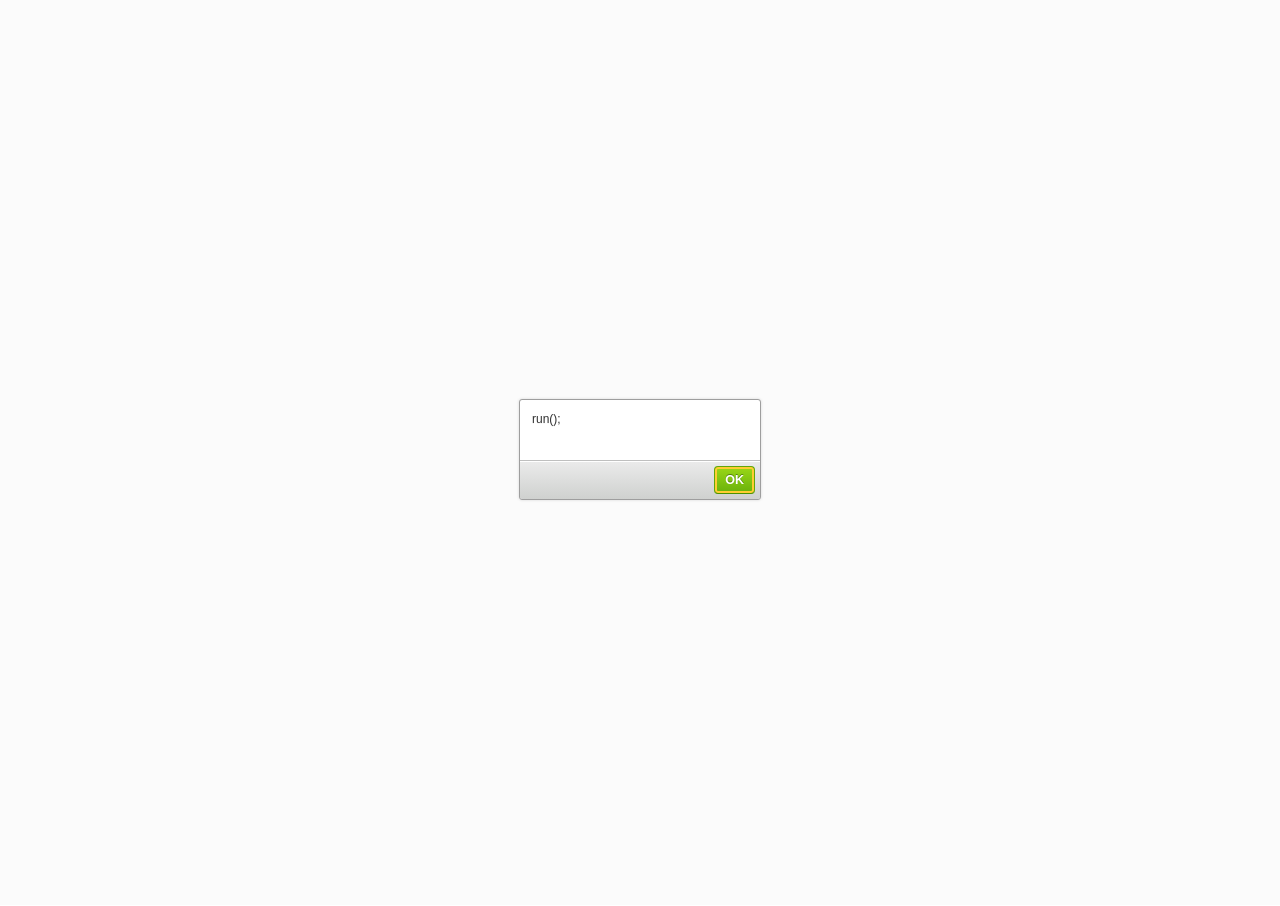
<file: lib/ckfinder/samples/full-page-open.html>
<!DOCTYPE html>
<html>
<head>
	<meta charset="utf-8">
	<meta name="viewport" content="width=device-width,initial-scale=1,user-scalable=no">

	<title>CKFinder 3 - Full Page Sample</title>
</head>
<body>

<script src="../ckfinder.js"></script>
<script>
	var finder;

	CKFinder.start( {
		onInit: function( instance ) {
			finder = instance;
		}
	} );
</script>

</body>
</html>
</file>
<file: lib/ckfinder/samples/css/sample.css>
/*!
 Copyright (c) 2003-2016, CKSource - Frederico Knabben. All rights reserved.
 For licensing, see LICENSE.html or http://cksource.com/ckfinder/license
 */@media (max-width:900px){.global-is-mobile-hidden{display:none !important}}article,aside,details,figcaption,figure,footer,header,hgroup,main,menu,nav,section{display:block}body,html{margin:0;padding:0;font:16px / 1.8 Arial,'Helvetica Neue',Helvetica,sans-serif;font-weight:300;color:#575757}.content{font-size:14px;font-size:.875rem;line-height:25.2px;line-height:1.57rem;overflow:hidden;padding-top:1.5em;padding-bottom:1.5em}.content p{margin:.75em 0}.content ul,.content ol,.content pre,.content blockquote,.content textarea:not([class^="cke"]),.content .cke{margin:1.875em 0}.content code,.content kbd{-webkit-border-radius:3px;-webkit-background-clip:padding-box;-moz-border-radius:3px;-moz-background-clip:padding;border-radius:3px;background-clip:padding-box;padding:3px 4px}.content pre,.content code,.content kbd,.content blockquote{background:#f5f5f5}.content blockquote,.content pre{background:none;border-left:4px solid #9dc700;padding:1.5em 2.25em}.content p a,.content ul a,.content ol a,.content blockquote a,.content h1 a,.content h2 a,.content h3 a,.content h4 a,.content h5 a{color:#9dc700;text-decoration:none;border-bottom:1px dotted #9dc700}.content p a:hover,.content ul a:hover,.content ol a:hover,.content blockquote a:hover,.content h1 a:hover,.content h2 a:hover,.content h3 a:hover,.content h4 a:hover,.content h5 a:hover{color:#89ae00}.content h1,.content h2,.content h3,.content h4,.content h5{color:#000;font-weight:100}.content h1 code,.content h2 code,.content h3 code,.content h4 code,.content h5 code,.content h1 kbd,.content h2 kbd,.content h3 kbd,.content h4 kbd,.content h5 kbd{font-size:inherit}.content h1 a.content-heading-anchor,.content h2 a.content-heading-anchor,.content h3 a.content-heading-anchor,.content h4 a.content-heading-anchor,.content h5 a.content-heading-anchor{font-weight:100;vertical-align:middle;opacity:0;border:0}.content h1:hover a.content-heading-anchor,.content h2:hover a.content-heading-anchor,.content h3:hover a.content-heading-anchor,.content h4:hover a.content-heading-anchor,.content h5:hover a.content-heading-anchor{opacity:1}.content h1:target a,.content h2:target a,.content h3:target a,.content h4:target a,.content h5:target a{-webkit-animation:targetLinkOpacity 0.5s linear alternate;-moz-animation:targetLinkOpacity 0.5s linear alternate;-o-animation:targetLinkOpacity 0.5s linear alternate;animation:targetLinkOpacity 0.5s linear alternate;opacity:1}.content input,.content select,.content textarea:not([class^="cke"]){-webkit-border-radius:3px;-webkit-background-clip:padding-box;-moz-border-radius:3px;-moz-background-clip:padding;border-radius:3px;background-clip:padding-box;-webkit-box-shadow:inset 0 1px 1px rgba(0, 0, 0, 0.08);-moz-box-shadow:inset 0 1px 1px rgba(0, 0, 0, 0.08);box-shadow:inset 0 1px 1px rgba(0, 0, 0, 0.08);font:inherit;color:inherit;border:1px solid #d9d9d9;padding:.2em .5em}.content input:focus,.content select:focus,.content textarea:not([class^="cke"]):focus{border-color:#66afe9;outline:0;-webkit-box-shadow:inset 0 1px 1px rgba(0, 0, 0, 0.08), 0 0 8px #93c6ef;-moz-box-shadow:inset 0 1px 1px rgba(0, 0, 0, 0.08), 0 0 8px #93c6ef;box-shadow:inset 0 1px 1px rgba(0, 0, 0, 0.08), 0 0 8px #93c6ef}.content abbr{border-bottom:1px dotted #666;cursor:pointer}.content blockquote{font-style:italic;font-family:Georgia,Times,"Times New Roman",serif;font-size:16px;font-size:1rem;line-height:28.8px;line-height:1.8rem}.content em{font-style:italic}.content h1{font-size:36px;font-size:2.25rem;line-height:64.8px;line-height:4.05rem;margin:1.125em 0 0}.content h2{font-size:27.2px;font-size:1.7rem;line-height:48.96px;line-height:3.06rem;margin:.9em 0 0}.content h3{font-size:24px;font-size:1.5rem;line-height:43.2px;line-height:2.7rem;font-weight:500;margin:.75em 0 0}.content h4{font-size:19.2px;font-size:1.2rem;line-height:34.56px;line-height:2.16rem;font-weight:500;margin:.75em 0 0}.content h5{font-size:17.6px;font-size:1.1rem;line-height:31.68px;line-height:1.98rem;font-weight:500;margin:.75em 0 0}.content hr{border:0;border-top:4px solid #d9d9d9;margin:1.5em 0}.content input[type="text"]{height:1.8em;line-height:1.8em}.content input[type="button"]{-webkit-appearance:button;-moz-appearance:button;appearance:button}.content kbd{font-size:12px;font-size:.75rem;line-height:21.6px;line-height:1.35rem;font-family:Arial,'Helvetica Neue',Helvetica,sans-serif;padding:2px 6px;-webkit-box-shadow:0 0 4px #ffffff inset, 0 2px 0 #d9d9d9;-moz-box-shadow:0 0 4px #ffffff inset, 0 2px 0 #d9d9d9;box-shadow:0 0 4px #ffffff inset, 0 2px 0 #d9d9d9}.content p img{vertical-align:middle}.content p pre{padding:1.5em}.content pre{padding:0;border:0;tab-size:4;-o-tab-size:4;-moz-tab-size:4}.content pre,.content code{font-size:11.89px;font-size:.743rem;line-height:21.4px;line-height:1.34rem;font-family:Consolas,Menlo,Monaco,Lucida Console,Liberation Mono,DejaVu Sans Mono,Bitstream Vera Sans Mono,Courier New,monospace,serif}.content pre a,.content code a{border:0}.content pre code{padding:.75em;display:block}.content strong{color:#000}.content ul ul,.content ol ul,.content ul ol,.content ol ol{margin:.75em 0}.content ul li,.content ol li{font-size:14px;font-size:.875rem;line-height:30.24px;line-height:1.89rem}.content textarea:not([class^="cke"]){width:100%}.content div.todo{border:2px dotted #444;padding:10px;margin:60px 0 10px 0}.content div.todo:before{content:"TODO";font-weight:bold}.icon-pos-left:before,.icon-pos-right:after,.tree-a h2:after,.tree-a h2.tree-a-no-sub a:after{content:'';display:inline-block;width:18px;height:18px;vertical-align:middle;background-repeat:no-repeat}.icon-pos-left:before{margin-right:10px}.icon-pos-right:after,.tree-a h2:after,.tree-a h2.tree-a-no-sub a:after{margin-left:10px}.icon-download:before,.icon-download:after{background-image:url('img/icon-download.png')}.icon-question-mark:before,.icon-question-mark:after{background-image:url('img/icon-question-mark.png')}.icon-close:before,.icon-close:after{background-image:url('img/icon-close.png')}.grid-width-10{width:10%}.grid-width-20{width:20%}.grid-width-30{width:30%}.grid-width-40{width:40%}.grid-width-50{width:50%}.grid-width-60{width:60%}.grid-width-70{width:70%}.grid-width-80{width:80%}.grid-width-90{width:90%}.grid-width-100{width:100%}@media (max-width:900px){.grid-width-10,.grid-width-20,.grid-width-30,.grid-width-40,.grid-width-50,.grid-width-60,.grid-width-70,.grid-width-80,.grid-width-90,.grid-width-100{width:100%}}*[class*="grid-width"]{-webkit-box-sizing:border-box;-moz-box-sizing:border-box;box-sizing:border-box;padding-left:4%;padding-right:4%;float:left}*[class*="grid-width"]:after,.grid-container:after,*[class*="grid-width"]:before,.grid-container:before{content:'';display:block;overflow:hidden;visibility:hidden;font-size:0;line-height:0;width:0;height:0}*[class*="grid-width"]:after,.grid-container:after{clear:both}.grid-container{-webkit-box-sizing:border-box;-moz-box-sizing:border-box;box-sizing:border-box;margin-left:auto;margin-right:auto}.grid-container-nested *[class*="grid-width"]:first-child{padding-left:0}.grid-container-nested *[class*="grid-width"]:last-child{padding-right:0}@media (max-width:900px){.grid-container-nested *[class*="grid-width"]:first-child{padding-left:4%}.grid-container-nested *[class*="grid-width"]:last-child{padding-right:4%}}.header-a{min-height:140px;overflow:hidden}.header-a .header-a-logo{margin:40px 0 0}@media (max-width:900px){.header-a .header-a-logo{text-align:center}}.header-a .header-a-logo img{border:transparent}.navigation-a{height:30px;background:#3d3d3d;position:absolute;left:0;right:0;top:0;padding:0;overflow:hidden}@media (max-width:900px){.navigation-a{text-align:center}}.navigation-a ul{list-style:none;margin:0;overflow:hidden}.navigation-a ul li,.navigation-a ul li a{display:inline-block}@media (max-width:900px){.navigation-a ul{width:auto;text-overflow:ellipsis;white-space:nowrap;display:inline-block;float:none}.navigation-a ul:before,.navigation-a ul:after{display:none}}.navigation-a ul.navigation-a-left{text-align:left}@media (max-width:900px){.navigation-a ul.navigation-a-left{padding-right:0}}.navigation-a ul.navigation-a-right{text-align:right}@media (max-width:900px){.navigation-a ul.navigation-a-right{padding-left:23px}}.navigation-a ul li+li{margin-left:23px}.navigation-a ul li a{font-size:10px;font-size:.625rem;line-height:18px;line-height:1.13rem;line-height:30px;float:left;color:#ddd;font-weight:bold;text-decoration:none;text-transform:uppercase}.navigation-a ul li a:hover{cursor:pointer;color:#fff}.icon-navigation-a-github:before,.icon-navigation-a-github:after{background-image:url('img/icon-navigation-a-github.png')}.navigation-b{text-align:right;margin:52px 0 0;overflow:visible}@media (max-width:900px){.navigation-b{text-align:center;margin-top:20px;padding:0}}.navigation-b ul{padding:0;list-style:none;margin:0;overflow:visible}.navigation-b ul li,.navigation-b ul li a{display:inline-block}@media (max-width:900px){.navigation-b ul{display:table;width:100%;padding-bottom:1.5em}}@media (max-width:900px){.navigation-b ul li{display:table-row}}.navigation-b ul li+li{margin-left:20px}@media (max-width:900px){.navigation-b ul li+li{margin-left:0}}.navigation-b ul li a{-webkit-box-sizing:border-box;-moz-box-sizing:border-box;box-sizing:border-box;text-transform:uppercase;text-decoration:none;outline:none}@media (max-width:900px){.navigation-b ul li a{width:100%;-webkit-border-radius:0;-webkit-background-clip:padding-box;-moz-border-radius:0;-moz-background-clip:padding;border-radius:0;background-clip:padding-box}}.footer-a{font-size:13px;font-size:.8125rem;line-height:23.4px;line-height:1.46rem;padding-top:2.25em;padding-bottom:2.25em;overflow:hidden;color:#8a8a8a}.footer-a a{color:#9dc700;text-decoration:none;border-bottom:1px dotted #9dc700}.footer-a a:hover{color:#89ae00}.footer-a p{margin:0;display:inline-block;text-align:center}body a.button-a,body button.button-a,body input.button-a{-webkit-border-radius:3px;-webkit-background-clip:padding-box;-moz-border-radius:3px;-moz-background-clip:padding;border-radius:3px;background-clip:padding-box;font-size:14px;font-size:.875rem;line-height:25.2px;line-height:1.57rem;height:36px;line-height:36px;padding:0 1.1em;font-weight:700;color:#3e3e3e;white-space:nowrap;text-decoration:none;display:inline-block;cursor:pointer;border:0;vertical-align:middle;margin:1px 0;background:transparent}body a.button-a.icon-pos-left,body button.button-a.icon-pos-left,body input.button-a.icon-pos-left{padding-left:.8em}body a.button-a.icon-pos-right,body button.button-a.icon-pos-right,body input.button-a.icon-pos-right,body a.button-a.tree-a h2,body button.button-a.tree-a h2,body input.button-a.tree-a h2,body a.button-a.tree-a h2.tree-a-no-sub a,body button.button-a.tree-a h2.tree-a-no-sub a,body input.button-a.tree-a h2.tree-a-no-sub a{padding-right:.8em}body a.button-a.button-a-no-text,body button.button-a.button-a-no-text,body input.button-a.button-a-no-text{-webkit-border-radius:100px;-webkit-background-clip:padding-box;-moz-border-radius:100px;-moz-background-clip:padding;border-radius:100px;background-clip:padding-box;width:36px;padding:0;text-indent:-999px;overflow:hidden;position:relative;text-align:center}body a.button-a.button-a-no-text:before,body button.button-a.button-a-no-text:before,body input.button-a.button-a-no-text:before{position:absolute;left:50%;top:50%;margin:-9px 0 0 -9px}@media (max-width:900px){body a.button-a.button-a-mobile-collapsed,body button.button-a.button-a-mobile-collapsed,body input.button-a.button-a-mobile-collapsed{-webkit-border-radius:100px;-webkit-background-clip:padding-box;-moz-border-radius:100px;-moz-background-clip:padding;border-radius:100px;background-clip:padding-box;width:36px;padding:0;text-indent:-999px;overflow:hidden;position:relative;text-align:center}body a.button-a.button-a-mobile-collapsed:before,body button.button-a.button-a-mobile-collapsed:before,body input.button-a.button-a-mobile-collapsed:before{position:absolute;left:50%;top:50%;margin:-9px 0 0 -9px}body a.button-a.button-a-mobile-collapsed:before,body button.button-a.button-a-mobile-collapsed:before,body input.button-a.button-a-mobile-collapsed:before{position:absolute;left:50%;top:50%;margin:-9px 0 0 -9px}}body a.button-a:active,body button.button-a:active,body input.button-a:active,body a.button-a:hover,body button.button-a:hover,body input.button-a:hover{color:#fff;background:#89ae00}body a.button-a:focus,body button.button-a:focus,body input.button-a:focus{border-color:#66afe9;outline:0;-webkit-box-shadow:inset 0 1px 1px rgba(0, 0, 0, 0.075), 0 0 8px #93c6ef;-moz-box-shadow:inset 0 1px 1px rgba(0, 0, 0, 0.075), 0 0 8px #93c6ef;box-shadow:inset 0 1px 1px rgba(0, 0, 0, 0.075), 0 0 8px #93c6ef}body a.button-a-soft,body button.button-a-soft,body input.button-a-soft{background:#e7e7e7}body a.button-a-soft:active,body button.button-a-soft:active,body input.button-a-soft:active,body a.button-a-soft:hover,body button.button-a-soft:hover,body input.button-a-soft:hover{color:#3e3e3e;background:#cecece}body a.button-a-background,body button.button-a-background,body input.button-a-background,body a.navigation-b ul li a:hover,body button.navigation-b ul li a:hover,body input.navigation-b ul li a:hover{color:#fff;background:#9dc700}body a.button-a-background:active,body button.button-a-background:active,body input.button-a-background:active,body a.button-a-background:hover,body button.button-a-background:hover,body input.button-a-background:hover,body a.navigation-b ul li a:hover:active,body button.navigation-b ul li a:hover:active,body input.navigation-b ul li a:hover:active,body a.navigation-b ul li a:hover:hover,body button.navigation-b ul li a:hover:hover,body input.navigation-b ul li a:hover:hover{color:#fff;background:#89ae00}.tip-a{border-bottom:4px solid #d4d4d4;padding:1.5em 1.5em 1.5em 85px;margin:3em 0;background:#f5f5f5;overflow:hidden;position:relative}.tip-a:before{content:url('img/tip.png');position:absolute;top:50%;margin-top:-24px;width:48px;height:48px;left:1.5em}.tip-a.tip-a-alert{background:#fff0be;border-bottom:4px solid #f1b900}.tip-a.tip-a-alert:before{content:url('img/alert.png');margin-top:-22px}.balloon-a{font-size:12px;font-size:.75rem;line-height:21.6px;line-height:1.35rem;-webkit-border-radius:3px;-webkit-background-clip:padding-box;-moz-border-radius:3px;-moz-background-clip:padding;border-radius:3px;background-clip:padding-box;border-bottom:3px solid #d4d4d4;background:#ebebeb;display:inline-block;white-space:nowrap;padding:.4em 1.2em .2em;font-weight:700;position:relative;z-index:1000;text-transform:none;color:#575757}.balloon-a:hover{color:#575757}.balloon-a:before{content:'';width:0;height:0;border-style:solid;position:absolute}.balloon-a-ne:before,.balloon-a-nw:before{top:-13px;border-width:0 9px 15.6px 9px;border-color:transparent transparent #ebebeb transparent}.balloon-a-se:before,.balloon-a-sw:before{bottom:-13px;border-width:15.6px 9px 0 9px;border-color:#ebebeb transparent transparent transparent}.balloon-a-nw:before,.balloon-a-sw:before{left:20px}.balloon-a-ne:before,.balloon-a-se:before{right:20px}.tree-a-box-shadow{-webkit-box-shadow:-8px 0 6px -4px rgba(0, 0, 0, 0.06) inset;-moz-box-shadow:-8px 0 6px -4px rgba(0, 0, 0, 0.06) inset;box-shadow:-8px 0 6px -4px rgba(0, 0, 0, 0.06) inset}.tree-a{padding-right:0;text-align:right}.tree-a a{color:#9dc700;text-decoration:none;border-bottom:1px dotted #9dc700}.tree-a a:hover{color:#89ae00}@media (max-width:900px){.tree-a{text-align:left}}.tree-a-standalone{-webkit-box-shadow:-8px 0 6px -4px rgba(0, 0, 0, 0.06) inset;-moz-box-shadow:-8px 0 6px -4px rgba(0, 0, 0, 0.06) inset;box-shadow:-8px 0 6px -4px rgba(0, 0, 0, 0.06) inset;border-right:1px solid #d9d9d9;overflow:hidden;padding-bottom:1px}@media (max-width:900px){.tree-a-standalone{-webkit-box-shadow:none;-moz-box-shadow:none;box-shadow:none;border:0;padding-right:0}}.tree-a-standalone>*:last-child{border-bottom:0}.tree-a-layout{border-width:1px 0 0;border-style:solid;border-color:transparent;-webkit-border-image:-webkit-linear-gradient(to right, rgba(255, 255, 255, 0), #e3e3e3) 1 stretch;-moz-border-image:-moz-linear-gradient(to right, rgba(255, 255, 255, 0), #e3e3e3) 1 stretch;-o-border-image:-o-linear-gradient(to right, rgba(255, 255, 255, 0), #e3e3e3) 1 stretch;border-image:linear-gradient(to right, rgba(255,255,255,0), #e3e3e3) 1 stretch;border-color:#d9d9d9}@media (max-width:900px){.tree-a-layout{-webkit-border-image:none;-moz-border-image:none;-o-border-image:none;border-image:none;padding-right:4%;text-align:left}}.tree-a-layout:after{-webkit-box-shadow:-8px 0 6px -4px rgba(0, 0, 0, 0.06) inset;-moz-box-shadow:-8px 0 6px -4px rgba(0, 0, 0, 0.06) inset;box-shadow:-8px 0 6px -4px rgba(0, 0, 0, 0.06) inset;-webkit-box-sizing:border-box;-moz-box-sizing:border-box;box-sizing:border-box;border-right:1px solid #d9d9d9;content:'';position:absolute;top:0;bottom:0;left:0;height:auto;visibility:visible;z-index:-100;border-style:solid;border-color:transparent;-webkit-border-image:-webkit-linear-gradient(to right, rgba(255, 255, 255, 0), #e3e3e3) 1 stretch;-moz-border-image:-moz-linear-gradient(to right, rgba(255, 255, 255, 0), #e3e3e3) 1 stretch;-o-border-image:-o-linear-gradient(to right, rgba(255, 255, 255, 0), #e3e3e3) 1 stretch;border-image:linear-gradient(to right, rgba(255,255,255,0), #e3e3e3) 1 stretch;border-width:0 1px 1px 0;border-color:#d9d9d9}@media (max-width:900px){.tree-a-layout:after{display:none}}.grid-width-10.tree-a-layout:after{width:10%}.grid-width-20.tree-a-layout:after{width:20%}.grid-width-30.tree-a-layout:after{width:30%}.grid-width-40.tree-a-layout:after{width:40%}.grid-width-50.tree-a-layout:after{width:50%}.grid-width-60.tree-a-layout:after{width:60%}.grid-width-70.tree-a-layout:after{width:70%}.grid-width-80.tree-a-layout:after{width:80%}.grid-width-90.tree-a-layout:after{width:90%}.grid-width-100.tree-a-layout:after{width:100%}.tree-a h1,.tree-a h2{color:#000}.tree-a h1{font-size:18px;font-size:1.125rem;line-height:32.4px;line-height:2.02rem;margin-top:25px;margin-bottom:25px;padding-right:41px;font-weight:700}.tree-a h2{font-size:14px;font-size:.875rem;line-height:25.2px;line-height:1.57rem;-webkit-user-select:none;-moz-user-select:none;-ms-user-select:none;user-select:none;cursor:pointer;font-weight:500;padding:7px 12px 7px 15px;margin:0 0 -1px;position:relative;border-style:solid;border-color:transparent;-webkit-border-image:-webkit-linear-gradient(to right, rgba(255, 255, 255, 0), #e3e3e3) 1 stretch;-moz-border-image:-moz-linear-gradient(to right, rgba(255, 255, 255, 0), #e3e3e3) 1 stretch;-o-border-image:-o-linear-gradient(to right, rgba(255, 255, 255, 0), #e3e3e3) 1 stretch;border-image:linear-gradient(to right, rgba(255,255,255,0), #e3e3e3) 1 stretch;border-width:1px 0;border-color:#d9d9d9}@media (max-width:900px){.tree-a h2{border-color:#d9d9d9;-webkit-border-image:none;-moz-border-image:none;-o-border-image:none;border-image:none}}.tree-a h2:hover,.tree-a h2.active{background:linear-gradient(to right, rgba(0,0,0,0), rgba(0,0,0,0.04))}@media (max-width:900px){.tree-a h2:hover,.tree-a h2.active{background:rgba(0,0,0,0.04)}}.tree-a h2.tree-a-no-sub{padding-top:0;padding-bottom:0}.tree-a h2.tree-a-no-sub a{display:block;color:#000;border:none;padding:7px 0;opacity:1}.tree-a h2.tree-a-no-sub.tree-a-active{background:#9dc700}.tree-a h2.tree-a-no-sub.tree-a-active:hover{color:#fff;background:#89ae00}.tree-a h2.tree-a-no-sub.tree-a-active a{color:#fff;font-weight:500}.tree-a h2.tree-a-no-sub:after{display:none}.tree-a h2.tree-a-active{border-bottom-width:0;margin-bottom:0;background:linear-gradient(to right, rgba(0,0,0,0), rgba(0,0,0,0.04))}.tree-a h2.tree-a-active+ul{display:block;border-top-width:0;background:linear-gradient(to right, rgba(0,0,0,0), rgba(0,0,0,0.04))}@media (max-width:900px){.tree-a h2.tree-a-active+ul{background:rgba(0,0,0,0.04)}}.tree-a ul{padding:0;display:none;margin:0 0 -1px !important;border-style:solid;border-color:transparent;-webkit-border-image:-webkit-linear-gradient(to right, rgba(255, 255, 255, 0), #e3e3e3) 1 stretch;-moz-border-image:-moz-linear-gradient(to right, rgba(255, 255, 255, 0), #e3e3e3) 1 stretch;-o-border-image:-o-linear-gradient(to right, rgba(255, 255, 255, 0), #e3e3e3) 1 stretch;border-image:linear-gradient(to right, rgba(255,255,255,0), #e3e3e3) 1 stretch;border-width:0 0 1px;border-color:#d9d9d9}@media (max-width:900px){.tree-a ul{border-color:#d9d9d9;-webkit-border-image:none;-moz-border-image:none;-o-border-image:none;border-image:none}}.tree-a ul li{margin:0;padding:0;list-style-type:none}.tree-a ul li a{color:#787878;font-size:14px;font-size:.875rem;line-height:25.2px;line-height:1.57rem;font-weight:300;text-decoration:none;display:block;padding:7px 40px 7px 20px;outline:none;border:0}.tree-a ul li a:hover{color:#787878;background:rgba(128,128,128,0.04)}.tree-a li.tree-a-active a{color:#fff;font-weight:500;background:#9dc700}.tree-a li.tree-a-active a:hover{color:#fff;background:#89ae00}.icon-tree-a-expanded:before,.icon-tree-a-collapsed:before,.icon-tree-a-expanded:after,.icon-tree-a-collapsed:after,.tree-a h2:before,.tree-a h2:after,.tree-a h2.tree-a-active:before,.tree-a h2.tree-a-active:after{background-image:url('img/icon-tree-a-collapser.png')}.icon-tree-a-expanded:before,.icon-tree-a-expanded:after,.tree-a h2.tree-a-active:before,.tree-a h2.tree-a-active:after{background-position:left top}.icon-tree-a-collapsed:before,.icon-tree-a-collapsed:after,.tree-a h2:before,.tree-a h2:after{background-position:left bottom}.icon-tree-a-link:before,.icon-tree-a-link-active:before,.icon-tree-a-link:after,.icon-tree-a-link-active:after,.tree-a h2.tree-a-no-sub a:before,.tree-a h2.tree-a-no-sub a:after,.tree-a h2.tree-a-no-sub.tree-a-active a:before,.tree-a h2.tree-a-no-sub.tree-a-active a:after{background-image:url('img/icon-tree-a-link.png')}.icon-tree-a-link:before,.icon-tree-a-link:after,.tree-a h2.tree-a-no-sub a:before,.tree-a h2.tree-a-no-sub a:after{background-position:left top}.icon-tree-a-link-active:before,.icon-tree-a-link-active:after,.tree-a h2.tree-a-no-sub.tree-a-active a:before,.tree-a h2.tree-a-no-sub.tree-a-active a:after{background-position:left bottom}main,header>div,.navigation-a>div,footer>div{max-width:1280px;overflow:hidden}.header-a{margin-top:30px}main{position:relative;overflow:hidden}main>.content{border-width:1px 0;border-style:solid;border-color:transparent;-webkit-border-image:-webkit-linear-gradient(to left, rgba(255, 255, 255, 0), #e3e3e3) 1 stretch;-moz-border-image:-moz-linear-gradient(to left, rgba(255, 255, 255, 0), #e3e3e3) 1 stretch;-o-border-image:-o-linear-gradient(to left, rgba(255, 255, 255, 0), #e3e3e3) 1 stretch;border-image:linear-gradient(to left, rgba(255,255,255,0), #e3e3e3) 1 stretch;border-color:#d9d9d9}@media (max-width:900px){main>.content{-webkit-border-image:none;-moz-border-image:none;-o-border-image:none;border-image:none}}main>.content>h1{display:table;width:100%}main>.content>h1 .sdk-header-split{display:table-cell;text-align:right}main>.content>h1 .sdk-header-split .button-a{display:inline-block;vertical-align:middle;margin-left:1.5em}.content ul.spacious li{margin:.75em}.content a:not( .button-a )[href*='#!/api']:after,.content a:not( .button-a )[href*='#!/guide']:after,.content a:not( .button-a )[href^='./']:after{content:'';margin-left:.3em;margin-right:.1em;height:10px;width:10px;display:inline-block;vertical-align:middle;-webkit-border-radius:2px;-webkit-background-clip:padding-box;-moz-border-radius:2px;-moz-background-clip:padding;border-radius:2px;background-clip:padding-box;background-color:#9dc700;background-position:top left;background-repeat:no-repeat}.content a:not( .button-a )[href*="#!/api"]:after{background-image:url('img/icon-sdk-gear.png')}.content a:not( .button-a )[href*="#!/guide"]:after{background-image:url('img/icon-sdk-book.png')}.content a:not( .button-a )[href^="./"]:after{background-image:url('img/icon-sdk-sample.png')}.content .inline-editor{border:1px dotted #999;padding:5px 20px}.icon-sdk-documentation:before,.icon-sdk-documentation:after{background-image:url("img/icon-sdk-documentation.png")}.icon-tree-a-link:before,.icon-tree-a-link-active:before,.icon-tree-a-link:after,.icon-tree-a-link-active:after,.tree-a h2.tree-a-no-sub a:before,.tree-a h2.tree-a-no-sub a:after,.tree-a h2.tree-a-no-sub.tree-a-active a:before,.tree-a h2.tree-a-no-sub.tree-a-active a:after{background-image:none}
</file>
